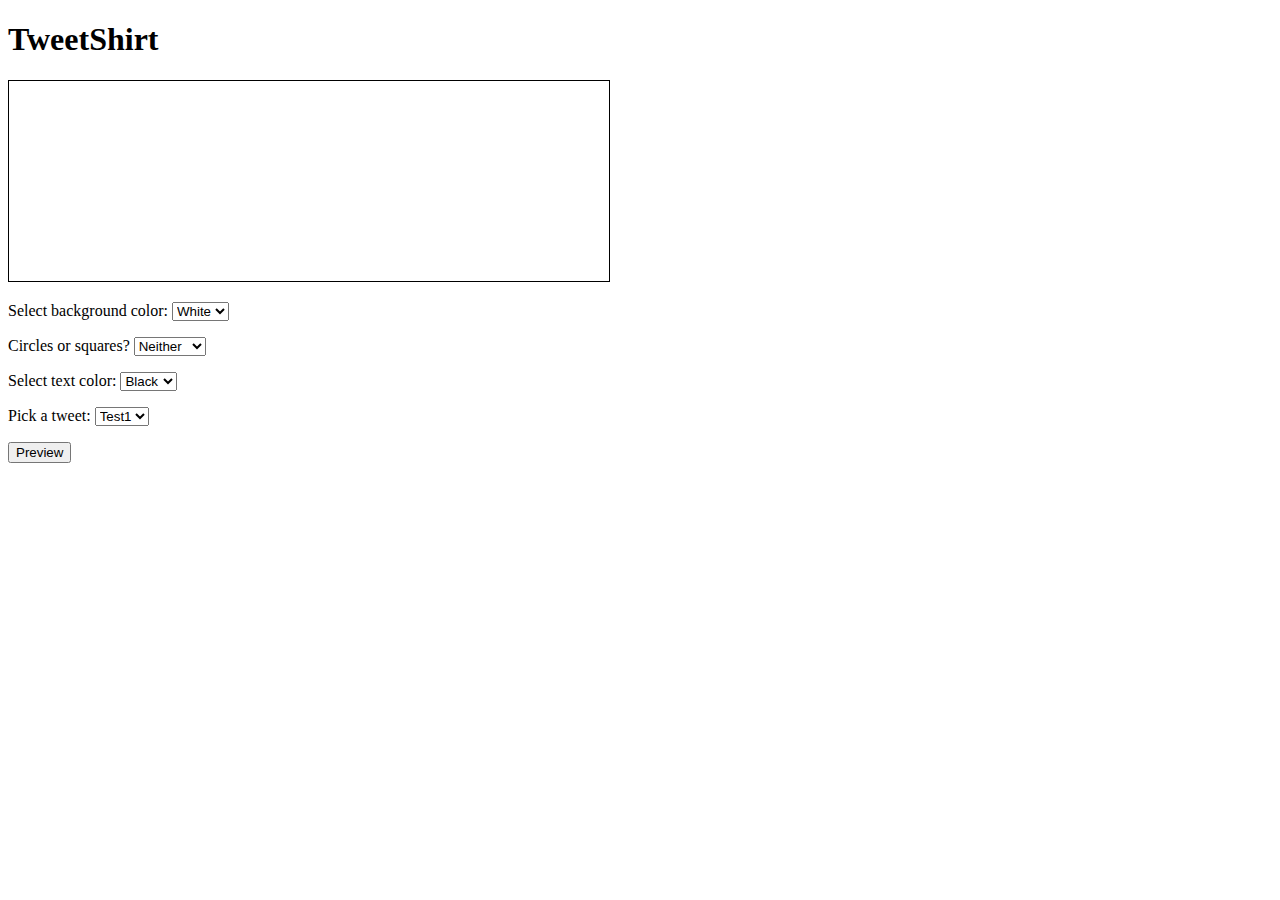
<file: Head First HTML5/Chapter07/index.html>
<!DOCTYPE html>
<html lang="en">
    <head>
        <title>TweetShirt</title>
        <meta charset="utf-8" />
        <style>
            canvas {
                border: 1px solid black;
            }
        </style>
        <script src="tweetshirt.js"></script>
    </head>
    <body>
        <h1>TweetShirt</h1>
        <canvas id="tshirtCanvas" width="600" height="200">
            <p>Please update your browser to use TweetShirt!</p>
        </canvas>
        <form>
            <p>
                <label for="backgroundColor">Select background color:</label>
                <select id="backgroundColor">
                    <option value="white" selected="selected">White</option>
                    <option value="black">Black</option>
                </select>
            </p>
            <p>
                <label for="shape">Circles or squares?</label>
                <select id="shape">
                    <option value="none" selected="selected">Neither</option>
                    <option value="circles">Circles</option>
                    <option value="squares">Squares</option>
                </select>
            </p>
            <p>
                <label for="foregroundColor">Select text color:</label>
                <select id="foregroundColor">
                    <option value="black" selected="selected">Black</option>
                    <option value="white">White</option>
                </select>
            </p>
            <p>
                <label for="tweets">Pick a tweet:</label>
                <select id="tweets"></select>
            </p>
            <p>
                <input type="button" id="previewButton" value="Preview" />
            </p>
        </form>
        <!-- <script src="http://twitter.com/statuses/user_timeline/wickedsmartly.json?
callback=updateTweets"></script> -->
    </body>
</html>
</file>
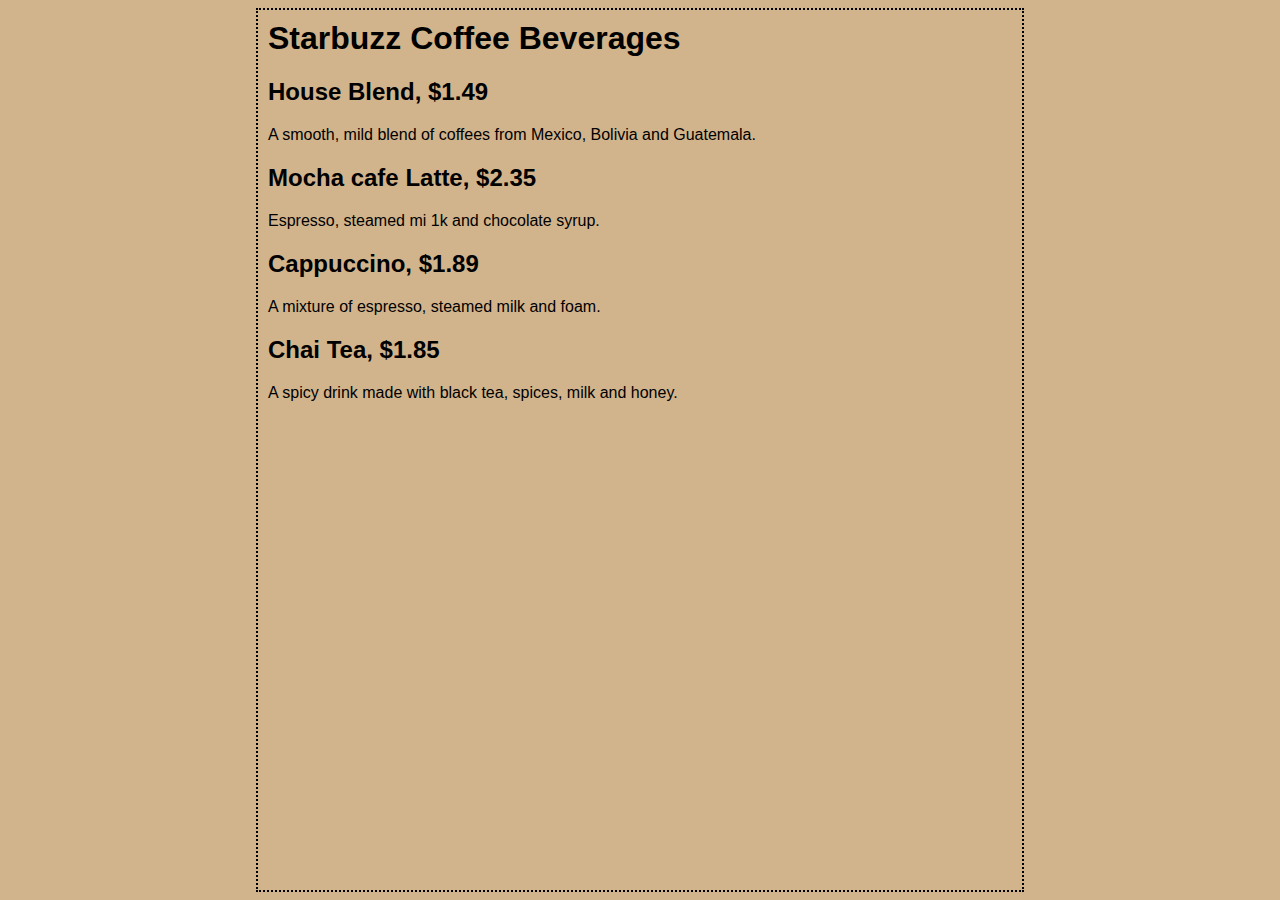
<file: Oreilly.Head.First.HTML.and.CSS.2nd.Edition/Chapter1/starbuzzz/index.html>
<html>
    <head>
        <title>Starbuzz Coffee</title>
        <style type="text/css">
            body {
                background-color: #d2b48c;
                margin-left: 20%;
                margin-right: 20%;
                border: 2px dotted black;
                padding: 10px 10px 10px 10px;
                font-family: sans-serif;
            }
        </style>
    </head>
    <body>
        <h1>Starbuzz Coffee Beverages</h1>

        <h2>House Blend, $1.49</h2>
        <p>
            A smooth, mild blend of coffees from Mexico, Bolivia and Guatemala.
        </p>

        <h2>Mocha cafe Latte, $2.35</h2>
        <p>Espresso, steamed mi 1k and chocolate syrup.</p>

        <h2>Cappuccino, $1.89</h2>
        <p>A mixture of espresso, steamed milk and foam.</p>

        <h2>Chai Tea, $1.85</h2>
        <p>A spicy drink made with black tea, spices, milk and honey.</p>
    </body>
</html>
</file>
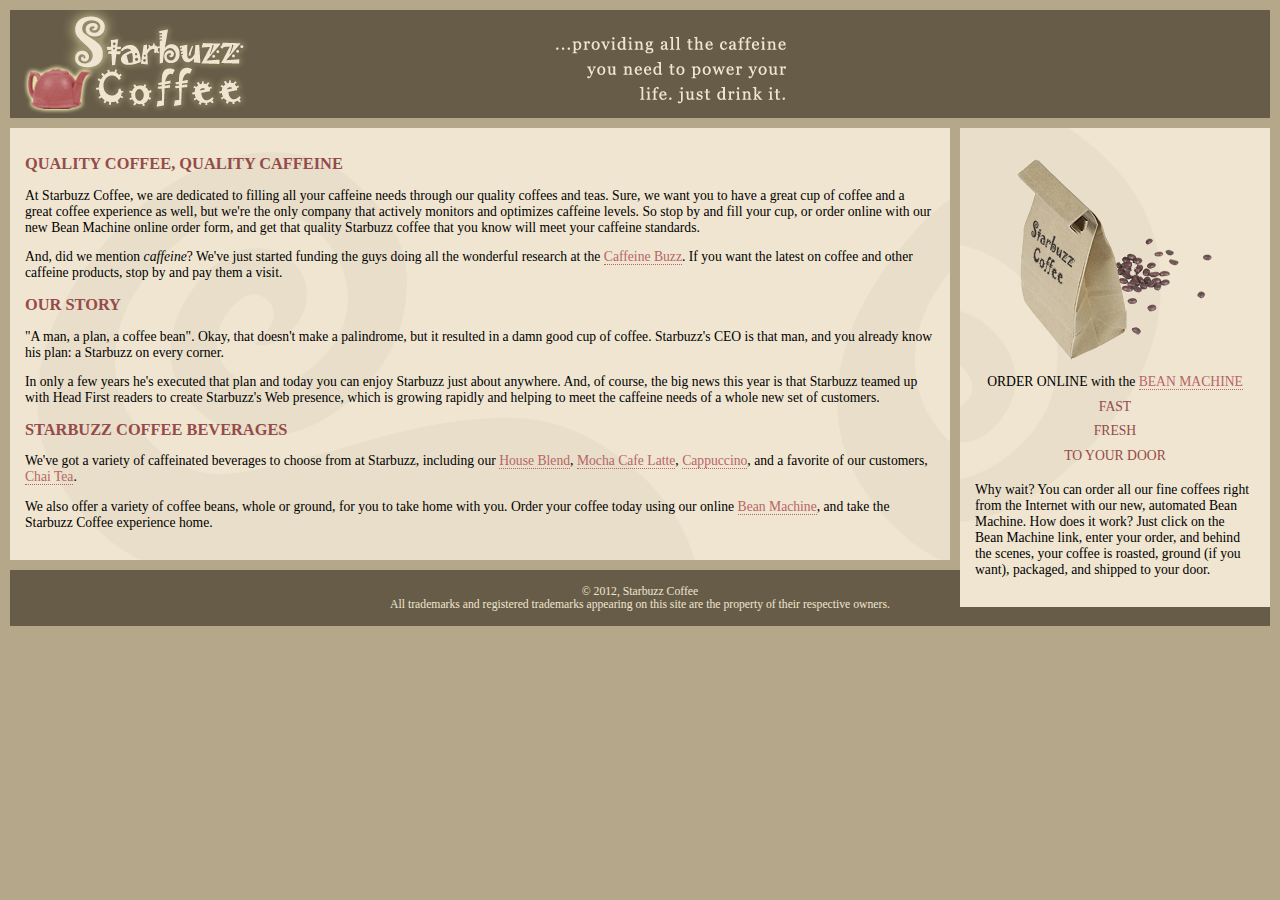
<file: Oreilly.Head.First.HTML.and.CSS.2nd.Edition/Chapter11/absolute/index.html>
<!DOCTYPE html>
<html>
    <head>
        <meta charset="utf-8" />
        <title>Starbuzz Coffee</title>
        <link rel="stylesheet" type="text/css" href="starbuzz.css" />
    </head>

    <body>
        <div id="header">
            <img src="images/header.gif" alt="Starbuzz Coffee header image" />
        </div>

        <div id="main">
            <h1>QUALITY COFFEE, QUALITY CAFFEINE</h1>
            <p>
                At Starbuzz Coffee, we are dedicated to filling all your
                caffeine needs through our quality coffees and teas. Sure, we
                want you to have a great cup of coffee and a great coffee
                experience as well, but we're the only company that actively
                monitors and optimizes caffeine levels. So stop by and fill your
                cup, or order online with our new Bean Machine online order
                form, and get that quality Starbuzz coffee that you know will
                meet your caffeine standards.
            </p>
            <p>
                And, did we mention <em>caffeine</em>? We've just started
                funding the guys doing all the wonderful research at the
                <a
                    href="http://buzz.headfirstlabs.com"
                    title="Read all about caffeine on the Buzz"
                    >Caffeine Buzz</a
                >. If you want the latest on coffee and other caffeine products,
                stop by and pay them a visit.
            </p>
            <h1>OUR STORY</h1>
            <p>
                "A man, a plan, a coffee bean". Okay, that doesn't make a
                palindrome, but it resulted in a damn good cup of coffee.
                Starbuzz's CEO is that man, and you already know his plan: a
                Starbuzz on every corner.
            </p>
            <p>
                In only a few years he's executed that plan and today you can
                enjoy Starbuzz just about anywhere. And, of course, the big news
                this year is that Starbuzz teamed up with Head First readers to
                create Starbuzz's Web presence, which is growing rapidly and
                helping to meet the caffeine needs of a whole new set of
                customers.
            </p>
            <h1>STARBUZZ COFFEE BEVERAGES</h1>
            <p>
                We've got a variety of caffeinated beverages to choose from at
                Starbuzz, including our
                <a href="beverages.html#house" title="House Blend"
                    >House Blend</a
                >,
                <a href="beverages.html#mocha" title="Mocha Cafe Latte"
                    >Mocha Cafe Latte</a
                >,
                <a href="beverages.html#cappuccino" title="Cappuccino"
                    >Cappuccino</a
                >, and a favorite of our customers,
                <a href="beverages.html#chai" title="Chai Tea">Chai Tea</a>.
            </p>
            <p>
                We also offer a variety of coffee beans, whole or ground, for
                you to take home with you. Order your coffee today using our
                online
                <a href="form.html" title="form.html">Bean Machine</a>, and take
                the Starbuzz Coffee experience home.
            </p>
        </div>

        <div id="sidebar">
            <p class="beanheading">
                <img src="images/bag.gif" alt="Bean Machine bag" />
                <br />
                ORDER ONLINE with the
                <a href="form.html">BEAN MACHINE</a>
                <br />
                <span class="slogan">
                    FAST <br />
                    FRESH <br />
                    TO YOUR DOOR <br />
                </span>
            </p>
            <p>
                Why wait? You can order all our fine coffees right from the
                Internet with our new, automated Bean Machine. How does it work?
                Just click on the Bean Machine link, enter your order, and
                behind the scenes, your coffee is roasted, ground (if you want),
                packaged, and shipped to your door.
            </p>
        </div>

        <div id="footer">
            &copy; 2012, Starbuzz Coffee
            <br />
            All trademarks and registered trademarks appearing on this site are
            the property of their respective owners.
        </div>
    </body>
</html>
</file>
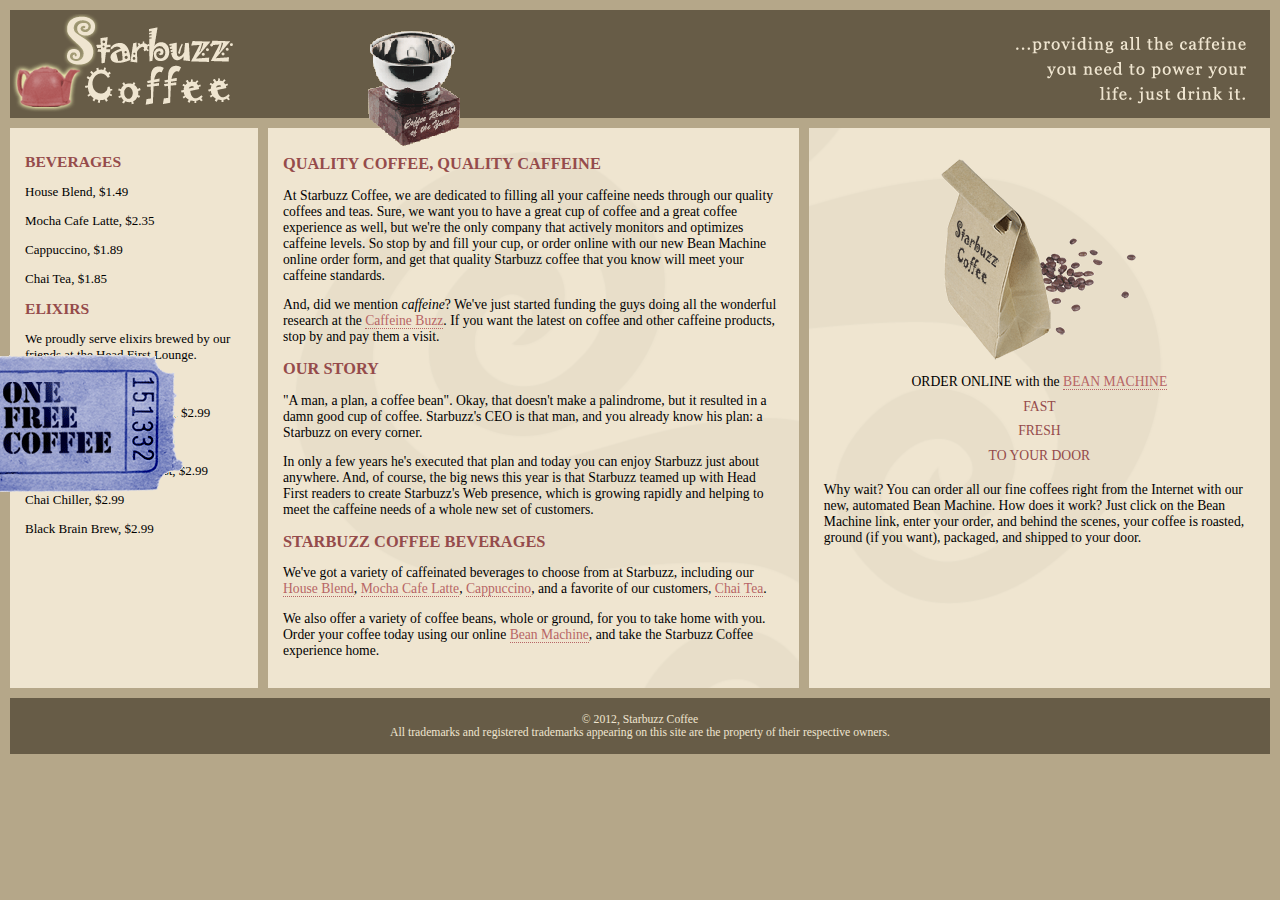
<file: Oreilly.Head.First.HTML.and.CSS.2nd.Edition/Chapter11/starbuzz-complete/index.html>
<!DOCTYPE html>
<html>
    <head>
        <meta charset="utf-8" />
        <title>Starbuzz Coffee</title>
        <link rel="stylesheet" type="text/css" href="starbuzz.css" />
    </head>

    <body>
        <div id="header">
            <img
                id="headerLogo"
                src="images/headerLogo.gif"
                alt="Starbuzz Coffee logo image"
            />
            <img
                id="headerSlogan"
                src="images/headerSlogan.gif"
                alt="Providing all the caffeine you need to power your life."
            />
        </div>

        <div id="award">
            <img src="images/award.gif" alt="Roaster of the Year award" />
        </div>

        <div id="tableContainer">
            <div id="tableRow">
                <div id="drinks">
                    <h1>BEVERAGES</h1>
                    <p>House Blend, $1.49</p>
                    <p>Mocha Cafe Latte, $2.35</p>
                    <p>Cappuccino, $1.89</p>
                    <p>Chai Tea, $1.85</p>
                    <h1>ELIXIRS</h1>
                    <p>
                        We proudly serve elixirs brewed by our friends at the
                        Head First Lounge.
                    </p>
                    <p>Green Tea Cooler, $2.99</p>
                    <p>Raspberry Ice Concentration, $2.99</p>
                    <p>Blueberry Bliss Elixir, $2.99</p>
                    <p>Cranberry Antioxidant Blast, $2.99</p>
                    <p>Chai Chiller, $2.99</p>
                    <p>Black Brain Brew, $2.99</p>
                </div>
                <div id="main">
                    <h1>QUALITY COFFEE, QUALITY CAFFEINE</h1>
                    <p>
                        At Starbuzz Coffee, we are dedicated to filling all your
                        caffeine needs through our quality coffees and teas.
                        Sure, we want you to have a great cup of coffee and a
                        great coffee experience as well, but we're the only
                        company that actively monitors and optimizes caffeine
                        levels. So stop by and fill your cup, or order online
                        with our new Bean Machine online order form, and get
                        that quality Starbuzz coffee that you know will meet
                        your caffeine standards.
                    </p>
                    <p>
                        And, did we mention <em>caffeine</em>? We've just
                        started funding the guys doing all the wonderful
                        research at the
                        <a
                            href="http://buzz.wickedlysmart.com"
                            title="Read all about caffeine on the Buzz"
                            >Caffeine Buzz</a
                        >. If you want the latest on coffee and other caffeine
                        products, stop by and pay them a visit.
                    </p>
                    <h1>OUR STORY</h1>
                    <p>
                        "A man, a plan, a coffee bean". Okay, that doesn't make
                        a palindrome, but it resulted in a damn good cup of
                        coffee. Starbuzz's CEO is that man, and you already know
                        his plan: a Starbuzz on every corner.
                    </p>
                    <p>
                        In only a few years he's executed that plan and today
                        you can enjoy Starbuzz just about anywhere. And, of
                        course, the big news this year is that Starbuzz teamed
                        up with Head First readers to create Starbuzz's Web
                        presence, which is growing rapidly and helping to meet
                        the caffeine needs of a whole new set of customers.
                    </p>
                    <h1>STARBUZZ COFFEE BEVERAGES</h1>
                    <p>
                        We've got a variety of caffeinated beverages to choose
                        from at Starbuzz, including our
                        <a href="beverages.html#house" title="House Blend"
                            >House Blend</a
                        >,
                        <a href="beverages.html#mocha" title="Mocha Cafe Latte"
                            >Mocha Cafe Latte</a
                        >,
                        <a href="beverages.html#cappuccino" title="Cappuccino"
                            >Cappuccino</a
                        >, and a favorite of our customers,
                        <a href="beverages.html#chai" title="Chai Tea"
                            >Chai Tea</a
                        >.
                    </p>
                    <p>
                        We also offer a variety of coffee beans, whole or
                        ground, for you to take home with you. Order your coffee
                        today using our online
                        <a href="form.html" title="form.html">Bean Machine</a>,
                        and take the Starbuzz Coffee experience home.
                    </p>
                </div>

                <div id="sidebar">
                    <p class="beanheading">
                        <img src="images/bag.gif" alt="Bean Machine bag" />
                        <br />
                        ORDER ONLINE with the
                        <a href="form.html">BEAN MACHINE</a>
                        <br />
                        <span class="slogan">
                            FAST <br />
                            FRESH <br />
                            TO YOUR DOOR <br />
                        </span>
                    </p>
                    <p>
                        Why wait? You can order all our fine coffees right from
                        the Internet with our new, automated Bean Machine. How
                        does it work? Just click on the Bean Machine link, enter
                        your order, and behind the scenes, your coffee is
                        roasted, ground (if you want), packaged, and shipped to
                        your door.
                    </p>
                </div>
                <!-- sidebar -->
            </div>
            <!-- tableRow -->
        </div>
        <!-- tableContainer -->

        <div id="coupon">
            <a
                href="freecoffee.html"
                title="Click here to get your free coffee"
            >
                <img src="images/ticket.gif" alt="Starbuzz coupon ticket" />
            </a>
        </div>

        <div id="footer">
            &copy; 2012, Starbuzz Coffee
            <br />
            All trademarks and registered trademarks appearing on this site are
            the property of their respective owners.
        </div>
    </body>
</html>
</file>
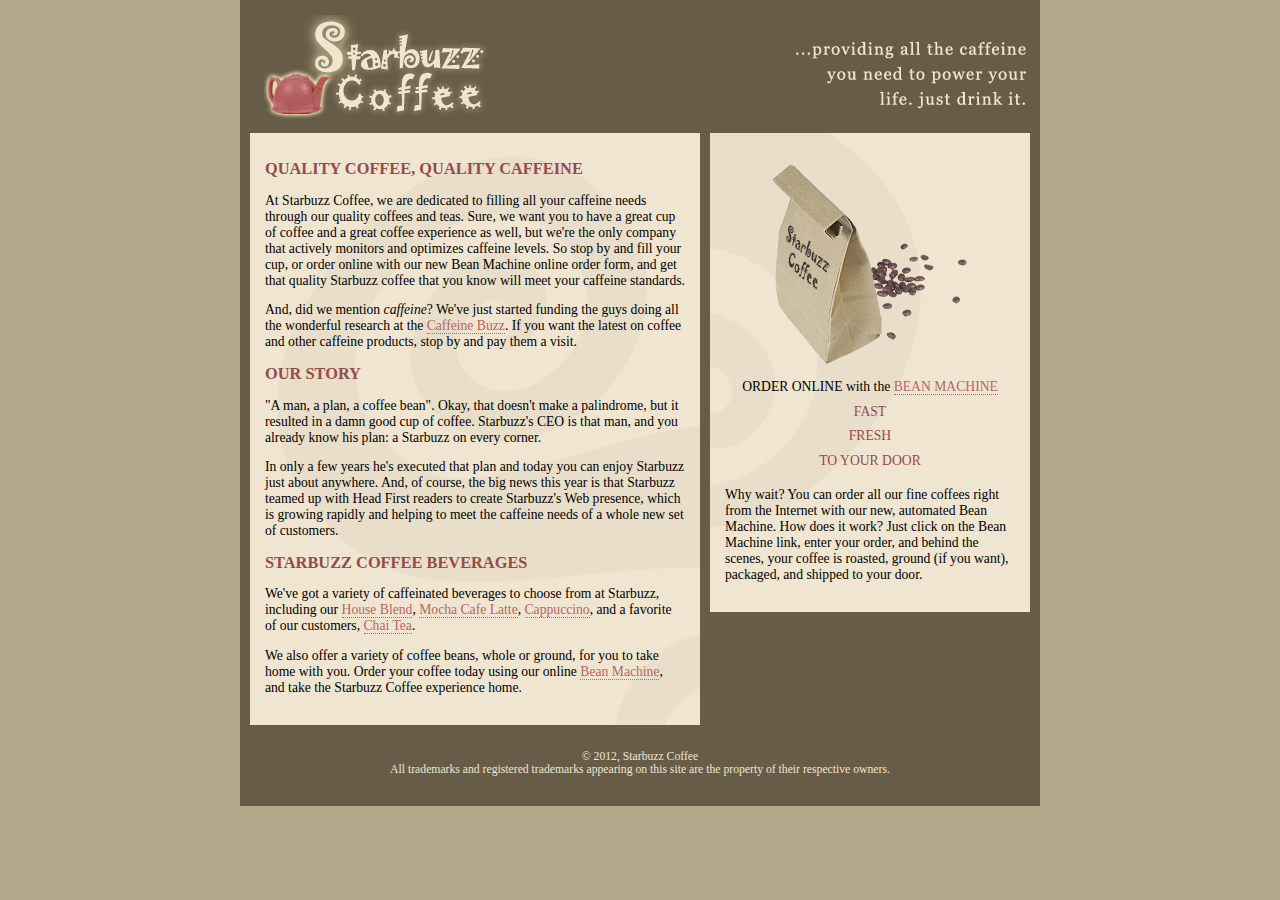
<file: Oreilly.Head.First.HTML.and.CSS.2nd.Edition/Chapter11/starbuzz/index.html>
<!DOCTYPE html>
<html>
    <head>
        <meta charset="utf-8" />
        <title>Starbuzz Coffee</title>
        <link rel="stylesheet" type="text/css" href="starbuzz.css" />
    </head>

    <body>
        <div id="allcontent">
            <div id="header">
                <img
                    src="images/header.gif"
                    alt="Starbuzz Coffee header image"
                />
            </div>

            <div id="main">
                <h1>QUALITY COFFEE, QUALITY CAFFEINE</h1>
                <p>
                    At Starbuzz Coffee, we are dedicated to filling all your
                    caffeine needs through our quality coffees and teas. Sure,
                    we want you to have a great cup of coffee and a great coffee
                    experience as well, but we're the only company that actively
                    monitors and optimizes caffeine levels. So stop by and fill
                    your cup, or order online with our new Bean Machine online
                    order form, and get that quality Starbuzz coffee that you
                    know will meet your caffeine standards.
                </p>
                <p>
                    And, did we mention <em>caffeine</em>? We've just started
                    funding the guys doing all the wonderful research at the
                    <a
                        href="http://buzz.wickedlysmart.com"
                        title="Read all about caffeine on the Buzz"
                        >Caffeine Buzz</a
                    >. If you want the latest on coffee and other caffeine
                    products, stop by and pay them a visit.
                </p>
                <h1>OUR STORY</h1>
                <p>
                    "A man, a plan, a coffee bean". Okay, that doesn't make a
                    palindrome, but it resulted in a damn good cup of coffee.
                    Starbuzz's CEO is that man, and you already know his plan: a
                    Starbuzz on every corner.
                </p>
                <p>
                    In only a few years he's executed that plan and today you
                    can enjoy Starbuzz just about anywhere. And, of course, the
                    big news this year is that Starbuzz teamed up with Head
                    First readers to create Starbuzz's Web presence, which is
                    growing rapidly and helping to meet the caffeine needs of a
                    whole new set of customers.
                </p>
                <h1>STARBUZZ COFFEE BEVERAGES</h1>
                <p>
                    We've got a variety of caffeinated beverages to choose from
                    at Starbuzz, including our
                    <a href="beverages.html#house" title="House Blend"
                        >House Blend</a
                    >,
                    <a href="beverages.html#mocha" title="Mocha Cafe Latte"
                        >Mocha Cafe Latte</a
                    >,
                    <a href="beverages.html#cappuccino" title="Cappuccino"
                        >Cappuccino</a
                    >, and a favorite of our customers,
                    <a href="beverages.html#chai" title="Chai Tea">Chai Tea</a>.
                </p>
                <p>
                    We also offer a variety of coffee beans, whole or ground,
                    for you to take home with you. Order your coffee today using
                    our online
                    <a href="form.html">Bean Machine</a>, and take the Starbuzz
                    Coffee experience home.
                </p>
            </div>

            <div id="sidebar">
                <p class="beanheading">
                    <img src="images/bag.gif" alt="Bean Machine bag" />
                    <br />
                    ORDER ONLINE with the
                    <a href="form.html">BEAN MACHINE</a>
                    <br />
                    <span class="slogan">
                        FAST <br />
                        FRESH <br />
                        TO YOUR DOOR <br />
                    </span>
                </p>
                <p>
                    Why wait? You can order all our fine coffees right from the
                    Internet with our new, automated Bean Machine. How does it
                    work? Just click on the Bean Machine link, enter your order,
                    and behind the scenes, your coffee is roasted, ground (if
                    you want), packaged, and shipped to your door.
                </p>
            </div>

            <div id="footer">
                &copy; 2012, Starbuzz Coffee
                <br />
                All trademarks and registered trademarks appearing on this site
                are the property of their respective owners.
            </div>
        </div>
    </body>
</html>
</file>
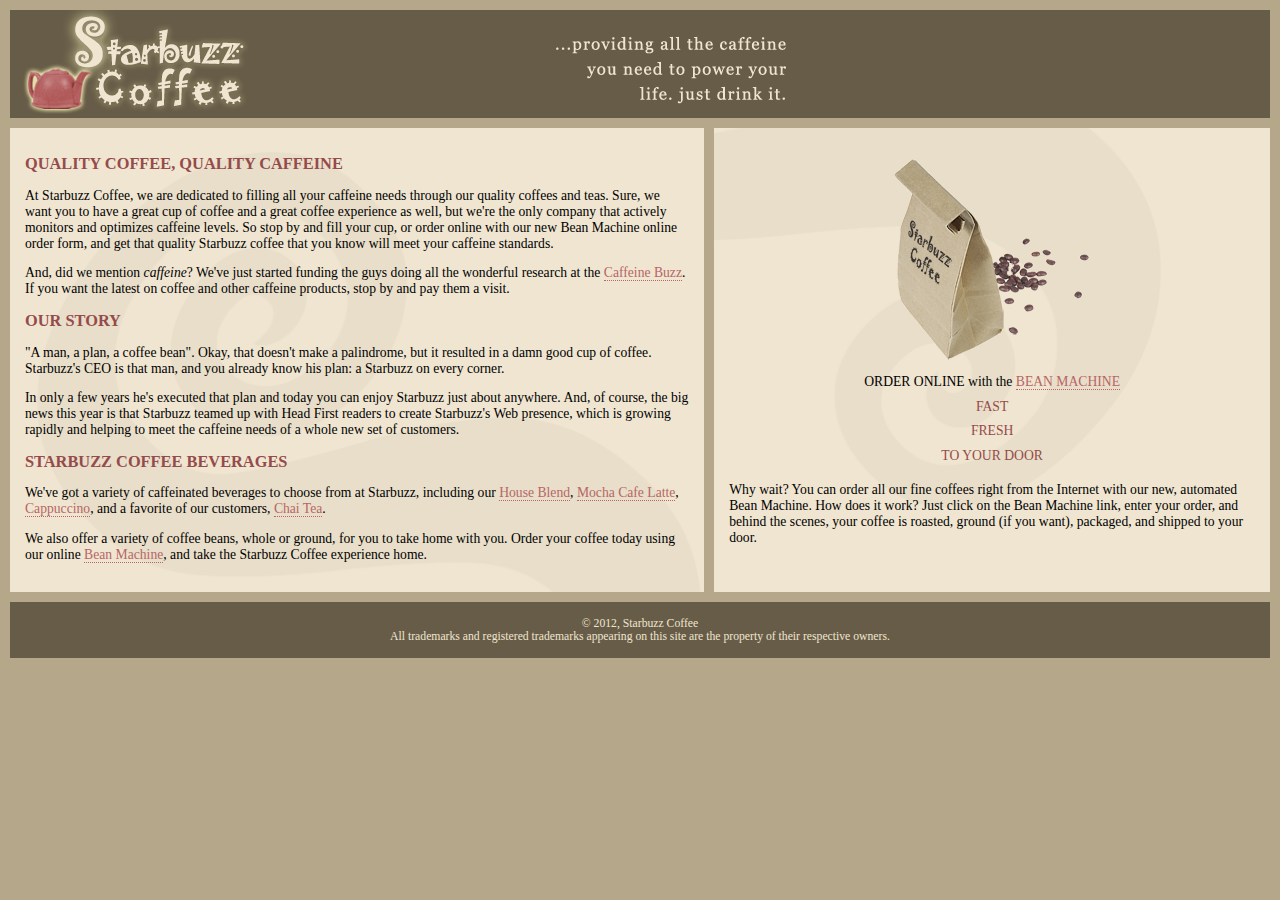
<file: Oreilly.Head.First.HTML.and.CSS.2nd.Edition/Chapter11/tabledisplay/index.html>
<!DOCTYPE html>
<html>
    <head>
        <meta charset="utf-8" />
        <title>Starbuzz Coffee</title>
        <link rel="stylesheet" type="text/css" href="starbuzz.css" />
    </head>

    <body>
        <div id="header">
            <img src="images/header.gif" alt="Starbuzz Coffee header image" />
        </div>
        <div id="tableContainer">
            <div id="tableRow">
                <div id="main">
                    <h1>QUALITY COFFEE, QUALITY CAFFEINE</h1>
                    <p>
                        At Starbuzz Coffee, we are dedicated to filling all your
                        caffeine needs through our quality coffees and teas.
                        Sure, we want you to have a great cup of coffee and a
                        great coffee experience as well, but we're the only
                        company that actively monitors and optimizes caffeine
                        levels. So stop by and fill your cup, or order online
                        with our new Bean Machine online order form, and get
                        that quality Starbuzz coffee that you know will meet
                        your caffeine standards.
                    </p>
                    <p>
                        And, did we mention <em>caffeine</em>? We've just
                        started funding the guys doing all the wonderful
                        research at the
                        <a
                            href="http://buzz.headfirstlabs.com"
                            title="Read all about caffeine on the Buzz"
                            >Caffeine Buzz</a
                        >. If you want the latest on coffee and other caffeine
                        products, stop by and pay them a visit.
                    </p>
                    <h1>OUR STORY</h1>
                    <p>
                        "A man, a plan, a coffee bean". Okay, that doesn't make
                        a palindrome, but it resulted in a damn good cup of
                        coffee. Starbuzz's CEO is that man, and you already know
                        his plan: a Starbuzz on every corner.
                    </p>
                    <p>
                        In only a few years he's executed that plan and today
                        you can enjoy Starbuzz just about anywhere. And, of
                        course, the big news this year is that Starbuzz teamed
                        up with Head First readers to create Starbuzz's Web
                        presence, which is growing rapidly and helping to meet
                        the caffeine needs of a whole new set of customers.
                    </p>
                    <h1>STARBUZZ COFFEE BEVERAGES</h1>
                    <p>
                        We've got a variety of caffeinated beverages to choose
                        from at Starbuzz, including our
                        <a href="beverages.html#house" title="House Blend"
                            >House Blend</a
                        >,
                        <a href="beverages.html#mocha" title="Mocha Cafe Latte"
                            >Mocha Cafe Latte</a
                        >,
                        <a href="beverages.html#cappuccino" title="Cappuccino"
                            >Cappuccino</a
                        >, and a favorite of our customers,
                        <a href="beverages.html#chai" title="Chai Tea"
                            >Chai Tea</a
                        >.
                    </p>
                    <p>
                        We also offer a variety of coffee beans, whole or
                        ground, for you to take home with you. Order your coffee
                        today using our online
                        <a href="form.html" title="form.html">Bean Machine</a>,
                        and take the Starbuzz Coffee experience home.
                    </p>
                </div>

                <div id="sidebar">
                    <p class="beanheading">
                        <img src="images/bag.gif" alt="Bean Machine bag" />
                        <br />
                        ORDER ONLINE with the
                        <a href="form.html">BEAN MACHINE</a>
                        <br />
                        <span class="slogan">
                            FAST <br />
                            FRESH <br />
                            TO YOUR DOOR <br />
                        </span>
                    </p>
                    <p>
                        Why wait? You can order all our fine coffees right from
                        the Internet with our new, automated Bean Machine. How
                        does it work? Just click on the Bean Machine link, enter
                        your order, and behind the scenes, your coffee is
                        roasted, ground (if you want), packaged, and shipped to
                        your door.
                    </p>
                </div>
            </div>
        </div>
        <div id="footer">
            &copy; 2012, Starbuzz Coffee
            <br />
            All trademarks and registered trademarks appearing on this site are
            the property of their respective owners.
        </div>
    </body>
</html>
</file>
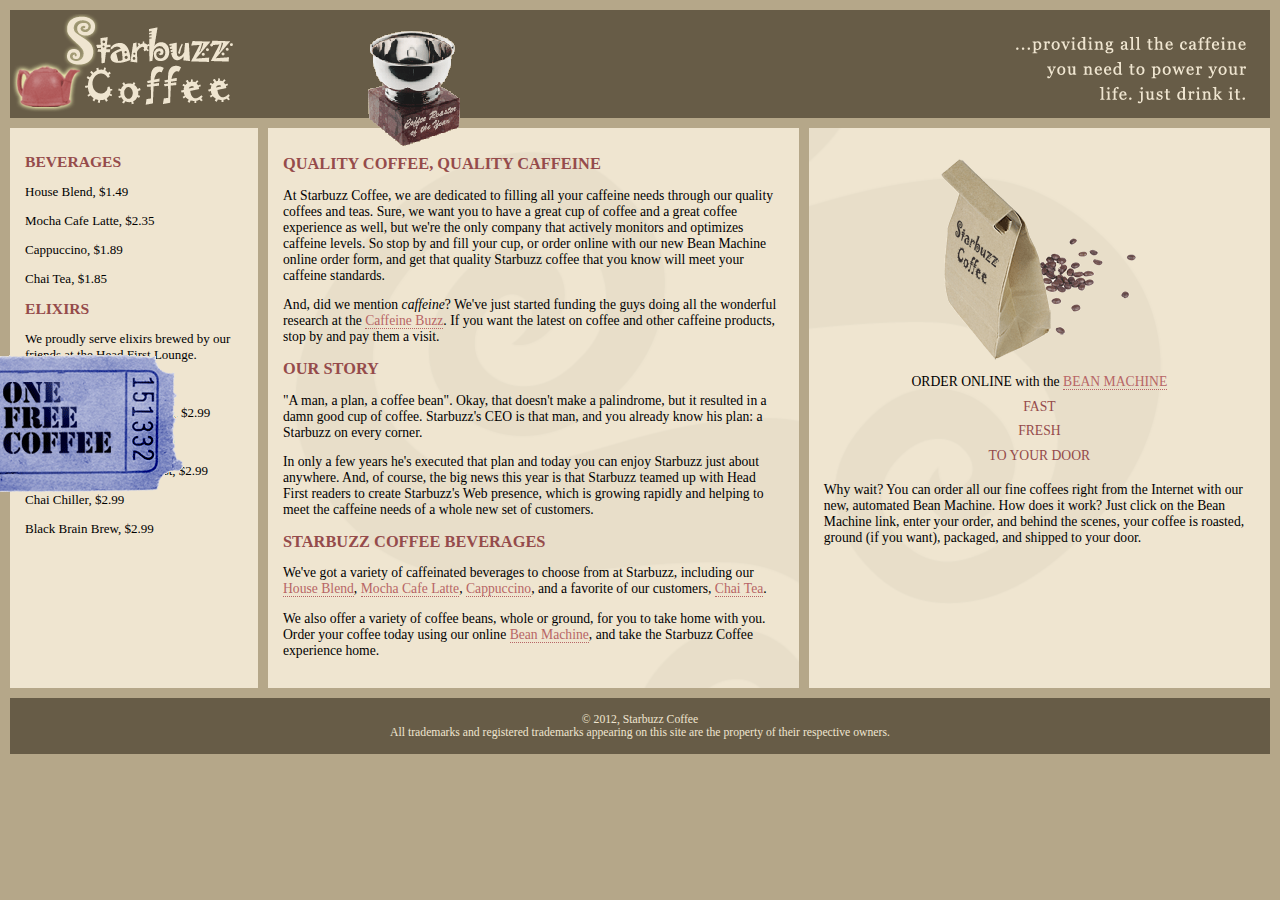
<file: Oreilly.Head.First.HTML.and.CSS.2nd.Edition/Chapter12/starbuzz-complete/index.html>
<!DOCTYPE html>
<html>
    <head>
        <meta charset="utf-8" />
        <title>Starbuzz Coffee</title>
        <link rel="stylesheet" type="text/css" href="starbuzz.css" />
    </head>

    <body>
        <header class="top">
            <img
                id="headerLogo"
                src="images/headerLogo.gif"
                alt="Starbuzz Coffee logo image"
            />
            <img
                id="headerSlogan"
                src="images/headerSlogan.gif"
                alt="Providing all the caffeine you need to power your life."
            />
        </header>

        <div id="award">
            <img src="images/award.gif" alt="Roaster of the Year award" />
        </div>

        <div id="tableContainer">
            <div id="tableRow">
                <section id="drinks">
                    <h1>BEVERAGES</h1>
                    <p>House Blend, $1.49</p>
                    <p>Mocha Cafe Latte, $2.35</p>
                    <p>Cappuccino, $1.89</p>
                    <p>Chai Tea, $1.85</p>
                    <h1>ELIXIRS</h1>
                    <p>
                        We proudly serve elixirs brewed by our friends at the
                        Head First Lounge.
                    </p>
                    <p>Green Tea Cooler, $2.99</p>
                    <p>Raspberry Ice Concentration, $2.99</p>
                    <p>Blueberry Bliss Elixir, $2.99</p>
                    <p>Cranberry Antioxidant Blast, $2.99</p>
                    <p>Chai Chiller, $2.99</p>
                    <p>Black Brain Brew, $2.99</p>
                </section>

                <section id="main">
                    <h1>QUALITY COFFEE, QUALITY CAFFEINE</h1>
                    <p>
                        At Starbuzz Coffee, we are dedicated to filling all your
                        caffeine needs through our quality coffees and teas.
                        Sure, we want you to have a great cup of coffee and a
                        great coffee experience as well, but we're the only
                        company that actively monitors and optimizes caffeine
                        levels. So stop by and fill your cup, or order online
                        with our new Bean Machine online order form, and get
                        that quality Starbuzz coffee that you know will meet
                        your caffeine standards.
                    </p>
                    <p>
                        And, did we mention <em>caffeine</em>? We've just
                        started funding the guys doing all the wonderful
                        research at the
                        <a
                            href="http://buzz.wickedlysmart.com"
                            title="Read all about caffeine on the Buzz"
                            >Caffeine Buzz</a
                        >. If you want the latest on coffee and other caffeine
                        products, stop by and pay them a visit.
                    </p>
                    <h1>OUR STORY</h1>
                    <p>
                        "A man, a plan, a coffee bean". Okay, that doesn't make
                        a palindrome, but it resulted in a damn good cup of
                        coffee. Starbuzz's CEO is that man, and you already know
                        his plan: a Starbuzz on every corner.
                    </p>
                    <p>
                        In only a few years he's executed that plan and today
                        you can enjoy Starbuzz just about anywhere. And, of
                        course, the big news this year is that Starbuzz teamed
                        up with Head First readers to create Starbuzz's Web
                        presence, which is growing rapidly and helping to meet
                        the caffeine needs of a whole new set of customers.
                    </p>
                    <h1>STARBUZZ COFFEE BEVERAGES</h1>
                    <p>
                        We've got a variety of caffeinated beverages to choose
                        from at Starbuzz, including our
                        <a href="beverages.html#house" title="House Blend"
                            >House Blend</a
                        >,
                        <a href="beverages.html#mocha" title="Mocha Cafe Latte"
                            >Mocha Cafe Latte</a
                        >,
                        <a href="beverages.html#cappuccino" title="Cappuccino"
                            >Cappuccino</a
                        >, and a favorite of our customers,
                        <a href="beverages.html#chai" title="Chai Tea"
                            >Chai Tea</a
                        >.
                    </p>
                    <p>
                        We also offer a variety of coffee beans, whole or
                        ground, for you to take home with you. Order your coffee
                        today using our online
                        <a href="form.html" title="form.html">Bean Machine</a>,
                        and take the Starbuzz Coffee experience home.
                    </p>
                </section>

                <aside>
                    <p class="beanheading">
                        <img src="images/bag.gif" alt="Bean Machine bag" />
                        <br />
                        ORDER ONLINE with the
                        <a href="form.html">BEAN MACHINE</a>
                        <br />
                        <span class="slogan">
                            FAST <br />
                            FRESH <br />
                            TO YOUR DOOR <br />
                        </span>
                    </p>
                    <p>
                        Why wait? You can order all our fine coffees right from
                        the Internet with our new, automated Bean Machine. How
                        does it work? Just click on the Bean Machine link, enter
                        your order, and behind the scenes, your coffee is
                        roasted, ground (if you want), packaged, and shipped to
                        your door.
                    </p>
                </aside>
                <!-- sidebar -->
            </div>
            <!-- tableRow -->
        </div>
        <!-- tableContainer -->

        <div id="coupon">
            <a
                href="freecoffee.html"
                title="Click here to get your free coffee"
            >
                <img src="images/ticket.gif" alt="Starbuzz coupon ticket" />
            </a>
        </div>

        <footer>
            &copy; 2012, Starbuzz Coffee
            <br />
            All trademarks and registered trademarks appearing on this site are
            the property of their respective owners.
        </footer>
    </body>
</html>
</file>
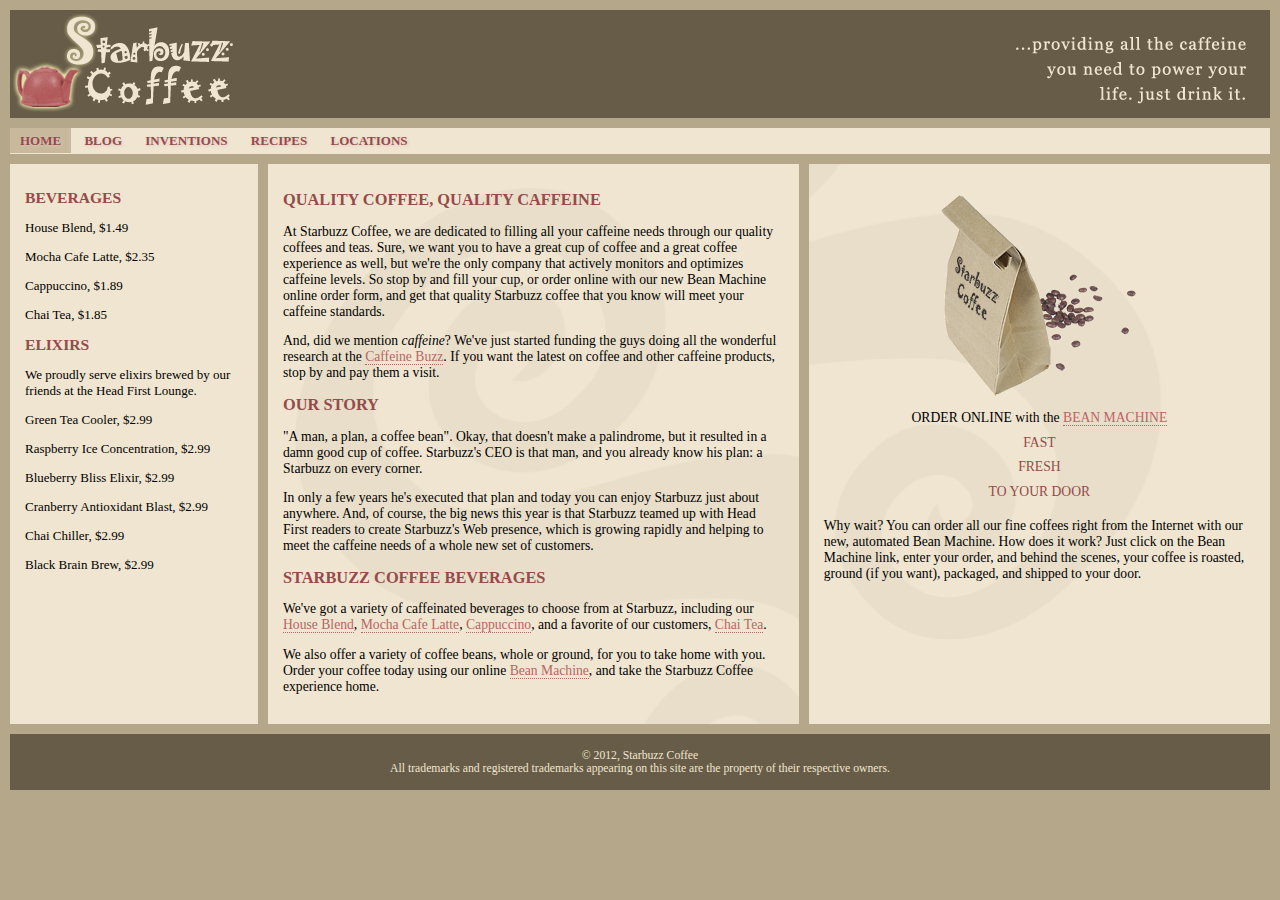
<file: Oreilly.Head.First.HTML.and.CSS.2nd.Edition/Chapter14/starbuzz/index.html>
<!DOCTYPE html>
<html>
  <head>
    <meta charset="utf-8">
    <title>Starbuzz Coffee</title>
    <link rel="stylesheet" type="text/css" href="starbuzz.css">
  </head> 

  <body>
    <header class="top">
      <img id="headerLogo"
           src="images/headerLogo.gif" alt="Starbuzz Coffee header logo image">
      <img id="headerSlogan"
          src="images/headerSlogan.gif" alt="Providing all the caffeine you need to power your life.">
    </header>

	<nav>
	<ul>
		<li class="selected"><a href="index.html">Home</a></li>
		<li><a href="blog.html">Blog</a></li>
		<li><a href="">Inventions</a></li>
		<li><a href="">Recipes</a></li>
		<li><a href="">Locations</a></li>
	</ul>
	</nav>

	<div id="tableContainer">
	<div id="tableRow">
	<section id="drinks">
		<h1>BEVERAGES</h1>
			<p>House Blend, $1.49</p>
			<p>Mocha Cafe Latte, $2.35</p>
			<p>Cappuccino, $1.89</p>
			<p>Chai Tea, $1.85</p>
		<h1>ELIXIRS</h1>
			<p>
				We proudly serve elixirs brewed by our friends
				at the Head First Lounge.
			</p>
			<p>Green Tea Cooler, $2.99</p>
			<p>Raspberry Ice Concentration, $2.99</p>
			<p>Blueberry Bliss Elixir, $2.99</p>
			<p>Cranberry Antioxidant Blast, $2.99</p>
			<p>Chai Chiller, $2.99</p>
			<p>Black Brain Brew, $2.99</p>
	</section>
    <section id="main">
      <h1>QUALITY COFFEE, QUALITY CAFFEINE</h1>
      <p>
        At Starbuzz Coffee, we are dedicated to filling all your  caffeine needs through our 
        quality coffees and teas. Sure, we want you to have a great cup of coffee and a great 
        coffee experience as well, but we're the only company that actively monitors and 
        optimizes caffeine levels. So stop by and fill your cup, or order online with our new Bean 
        Machine online order form, and get that quality Starbuzz coffee that you know will meet 
        your caffeine standards.
      </p>
      <p>
        And, did we mention <em>caffeine</em>? We've just started funding the guys doing all 
        the wonderful research at the <a href="http://buzz.headfirstlabs.com"
        title="Read all about caffeine on the Buzz">Caffeine Buzz</a>.
        If you want the latest on coffee and other caffeine products, 
        stop by and pay them a visit.
      </p>
      <h1>OUR STORY</h1>
      <p>
        "A man, a plan, a coffee bean". Okay, that doesn't make a palindrome, but it resulted
        in a damn good cup of coffee.  Starbuzz's CEO is that man, and you already know his 
        plan: a Starbuzz on every corner.
      </p> 
      <p>In only a few years he's executed that plan and today 
        you can enjoy Starbuzz just about anywhere.  And, of course, the big news this year 
        is that Starbuzz teamed up with Head First readers to create Starbuzz's Web presence,  
        which is growing rapidly and helping to meet the caffeine needs of a whole new set of 
        customers.  
      </p>
      <h1>STARBUZZ COFFEE BEVERAGES</h1>
      <p>
        We've got a variety of caffeinated beverages to choose
        from at Starbuzz, including our 
        <a href="beverages.html#house" title="House Blend">House Blend</a>,
        <a href="beverages.html#mocha" title="Mocha Cafe Latte">Mocha Cafe Latte</a>, 
        <a href="beverages.html#cappuccino" title="Cappuccino">Cappuccino</a>,
        and a favorite of our customers, 
        <a href="beverages.html#chai" title="Chai Tea">Chai Tea</a>.
      </p>
      <p>
        We also offer a variety of coffee beans, whole or ground, for you to
        take home with you.  Order your coffee today using our online
        <a href="form.html" title="form.html">Bean Machine</a>, and take
        the Starbuzz Coffee experience home.
      </p>
    </section>

    <aside>
      <p class="beanheading">
        <img src="images/bag.gif" alt="Bean Machine bag">
        <br>
        ORDER ONLINE
        with the 
        <a href="form.html">BEAN MACHINE</a>
        <br>
        <span class="slogan">
            FAST <br>
            FRESH <br>
            TO YOUR DOOR <br>
        </span>
      </p>
      <p>
        Why wait?  You can order all our fine coffees right from the Internet with our new, 
        automated Bean Machine.  How does it work?  Just click on the Bean Machine link, 
        enter your order, and behind the scenes, your coffee is roasted, ground 
        (if you want), packaged, and shipped to your door.
      </p>
    </aside>
	</div> <!-- tableRow -->
	</div> <!-- tableContainer -->

    <footer>
      &copy; 2012, Starbuzz Coffee
      <br>
      All trademarks and registered trademarks appearing on 
      this site are the property of their respective owners.
    </footer>

  </body>
</html>
</file>
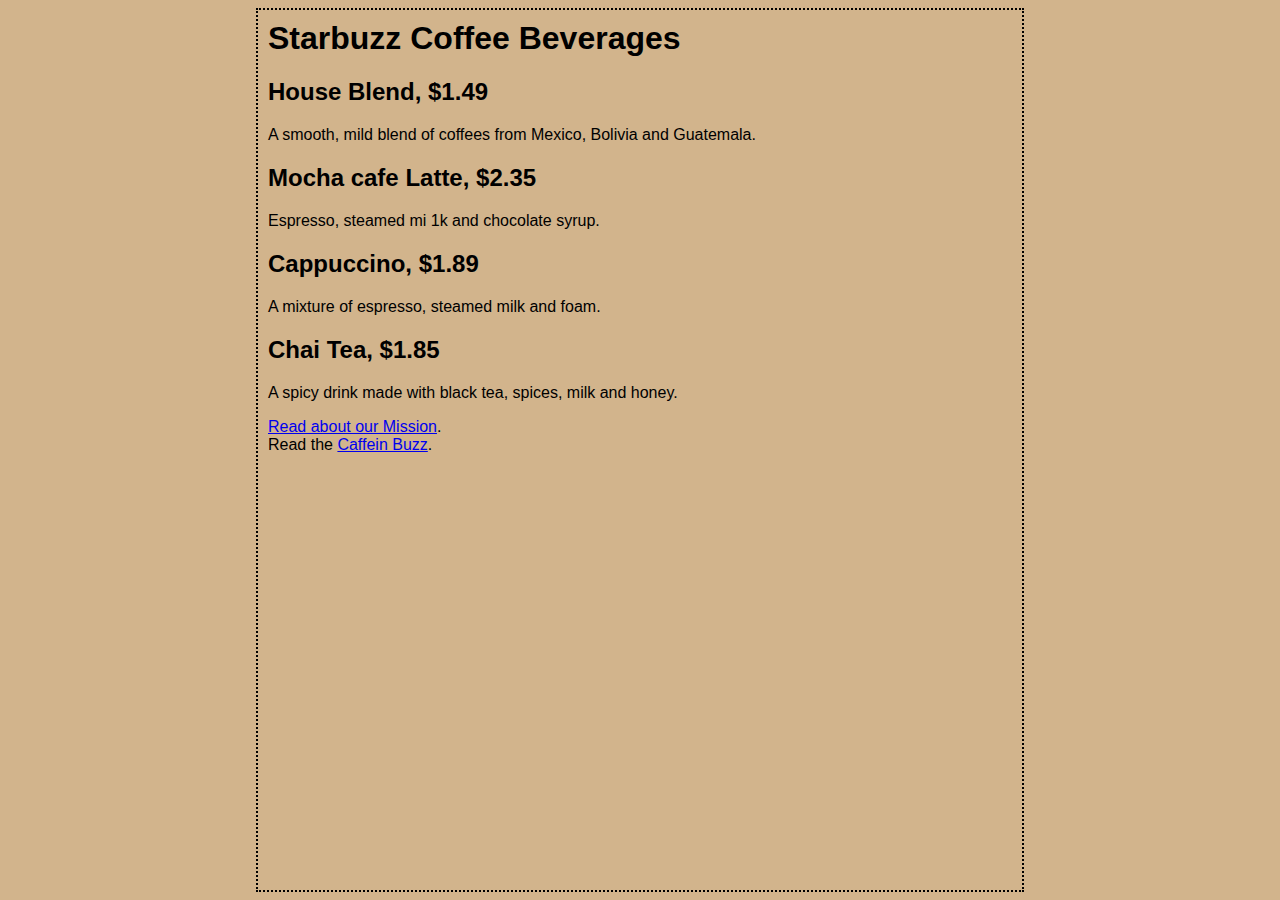
<file: Oreilly.Head.First.HTML.and.CSS.2nd.Edition/Chapter4/starbuzzz/index.html>
<html>
    <head>
        <title>Starbuzz Coffee</title>
        <style type="text/css">
            body {
                background-color: #d2b48c;
                margin-left: 20%;
                margin-right: 20%;
                border: 2px dotted black;
                padding: 10px 10px 10px 10px;
                font-family: sans-serif;
            }
        </style>
    </head>
    <body>
        <h1>Starbuzz Coffee Beverages</h1>

        <h2>House Blend, $1.49</h2>
        <p>
            A smooth, mild blend of coffees from Mexico, Bolivia and Guatemala.
        </p>

        <h2>Mocha cafe Latte, $2.35</h2>
        <p>Espresso, steamed mi 1k and chocolate syrup.</p>

        <h2>Cappuccino, $1.89</h2>
        <p>A mixture of espresso, steamed milk and foam.</p>

        <h2 id="chai">Chai Tea, $1.85</h2>
        <p>A spicy drink made with black tea, spices, milk and honey.</p>
        <p>
            <a
                href="mission.html"
                title="Read more about Starbuzz Coffee’s important mission."
                >Read about our Mission</a
            >.
            <br />
            Read the
            <a
                target="_blank"
                href="http://wickedlysmart.com/buzz/index.html#Coffee"
                title="Read all about caffeine on the Buzz"
                >Caffein Buzz</a
            >.
        </p>
    </body>
</html>
</file>
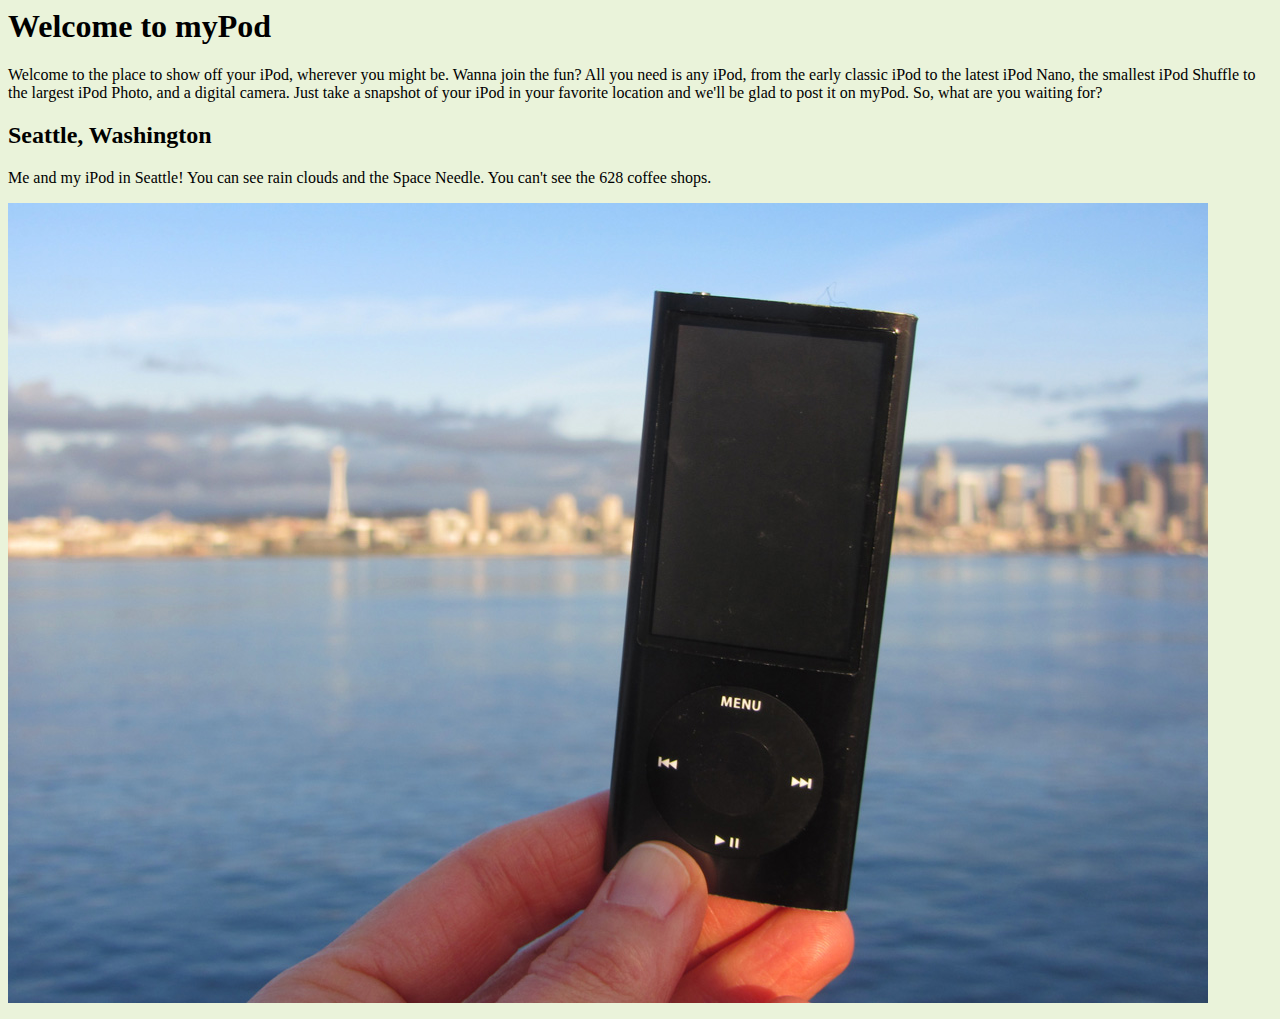
<file: Oreilly.Head.First.HTML.and.CSS.2nd.Edition/Chapter5/mypod/index.html>
<html>
    <head>
        <title>myPod</title>
        <style type="text/css">
            body {
                background-color: #eaf3da;
            }
        </style>
    </head>
    <body>
        <h1>Welcome to myPod</h1>
        <p>
            Welcome to the place to show off your iPod, wherever you might be.
            Wanna join the fun? All you need is any iPod, from the early classic
            iPod to the latest iPod Nano, the smallest iPod Shuffle to the
            largest iPod Photo, and a digital camera. Just take a snapshot of
            your iPod in your favorite location and we'll be glad to post it on
            myPod. So, what are you waiting for?
        </p>

        <h2>Seattle, Washington</h2>
        <p>
            Me and my iPod in Seattle! You can see rain clouds and the Space
            Needle. You can't see the 628 coffee shops.
        </p>
        <p>
            <img src="photos/seattle_video.jpg">
        </p>
    </body>
</html>
</file>
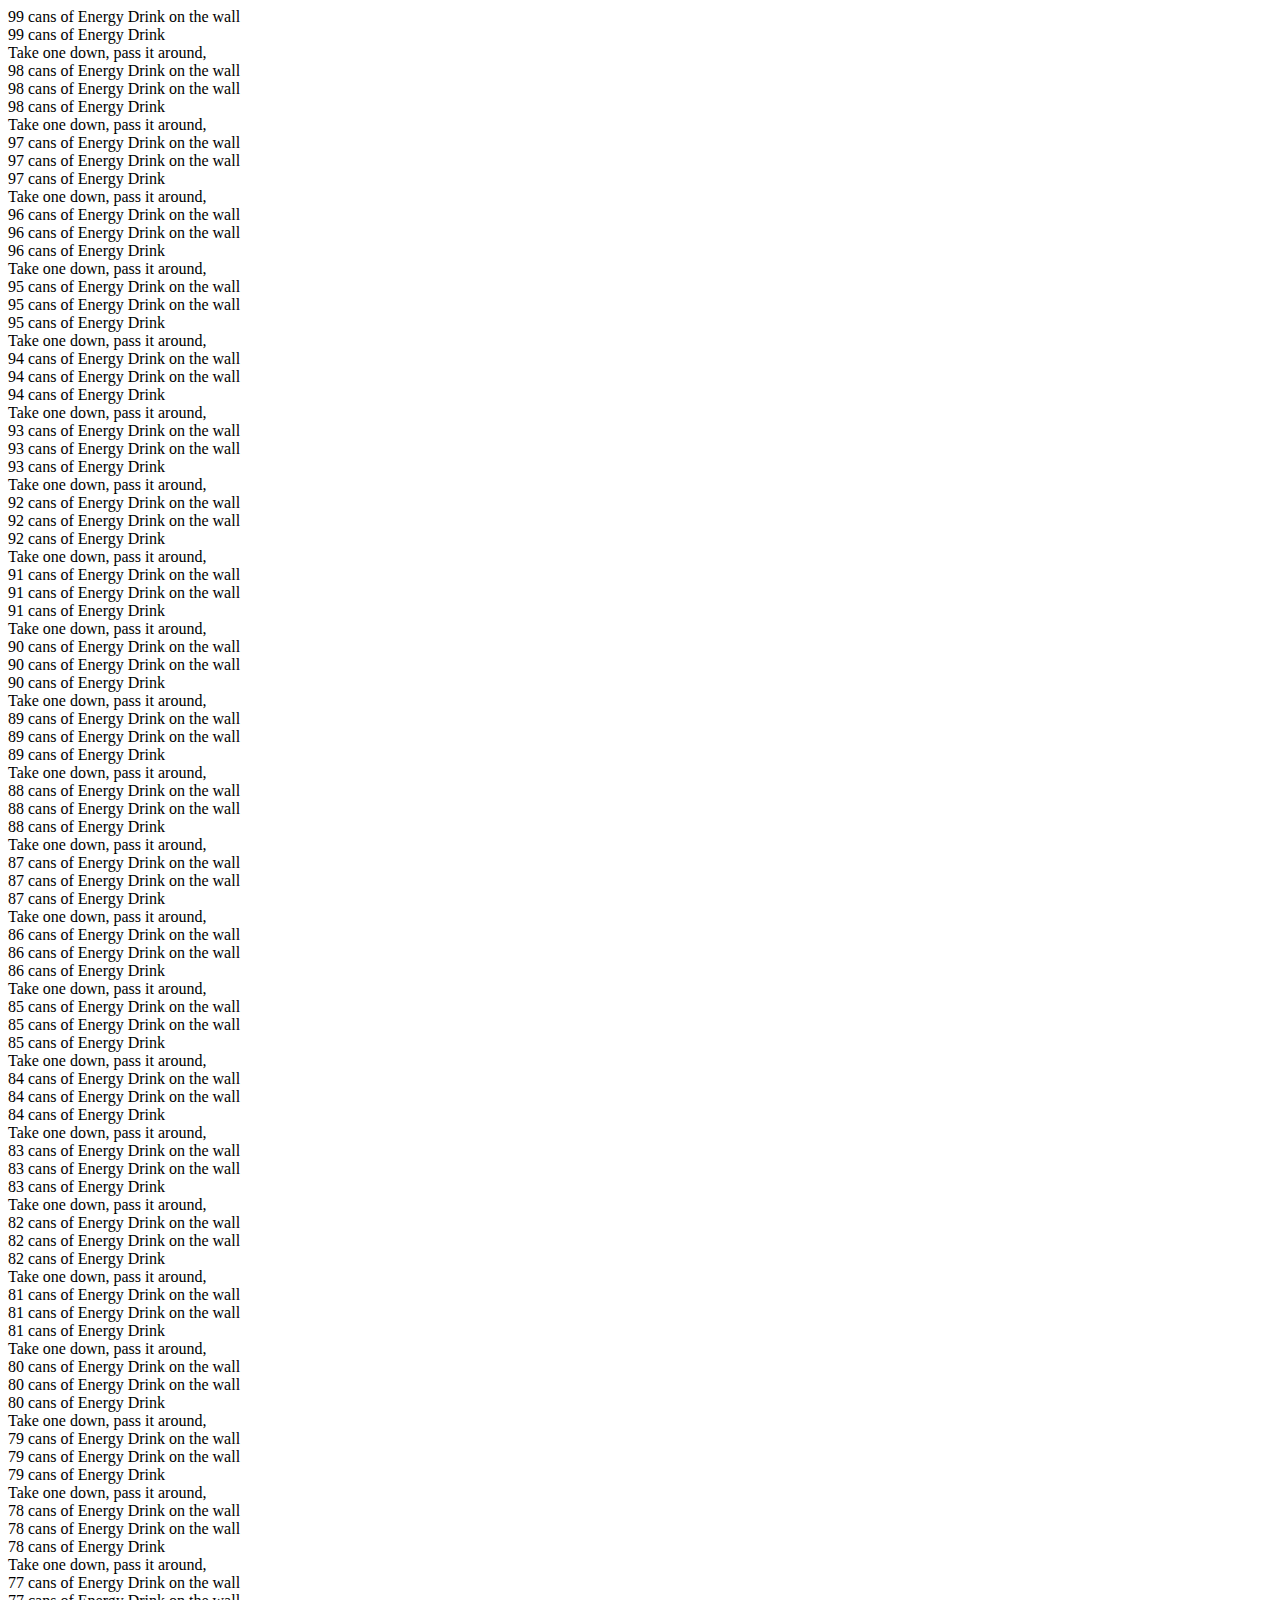
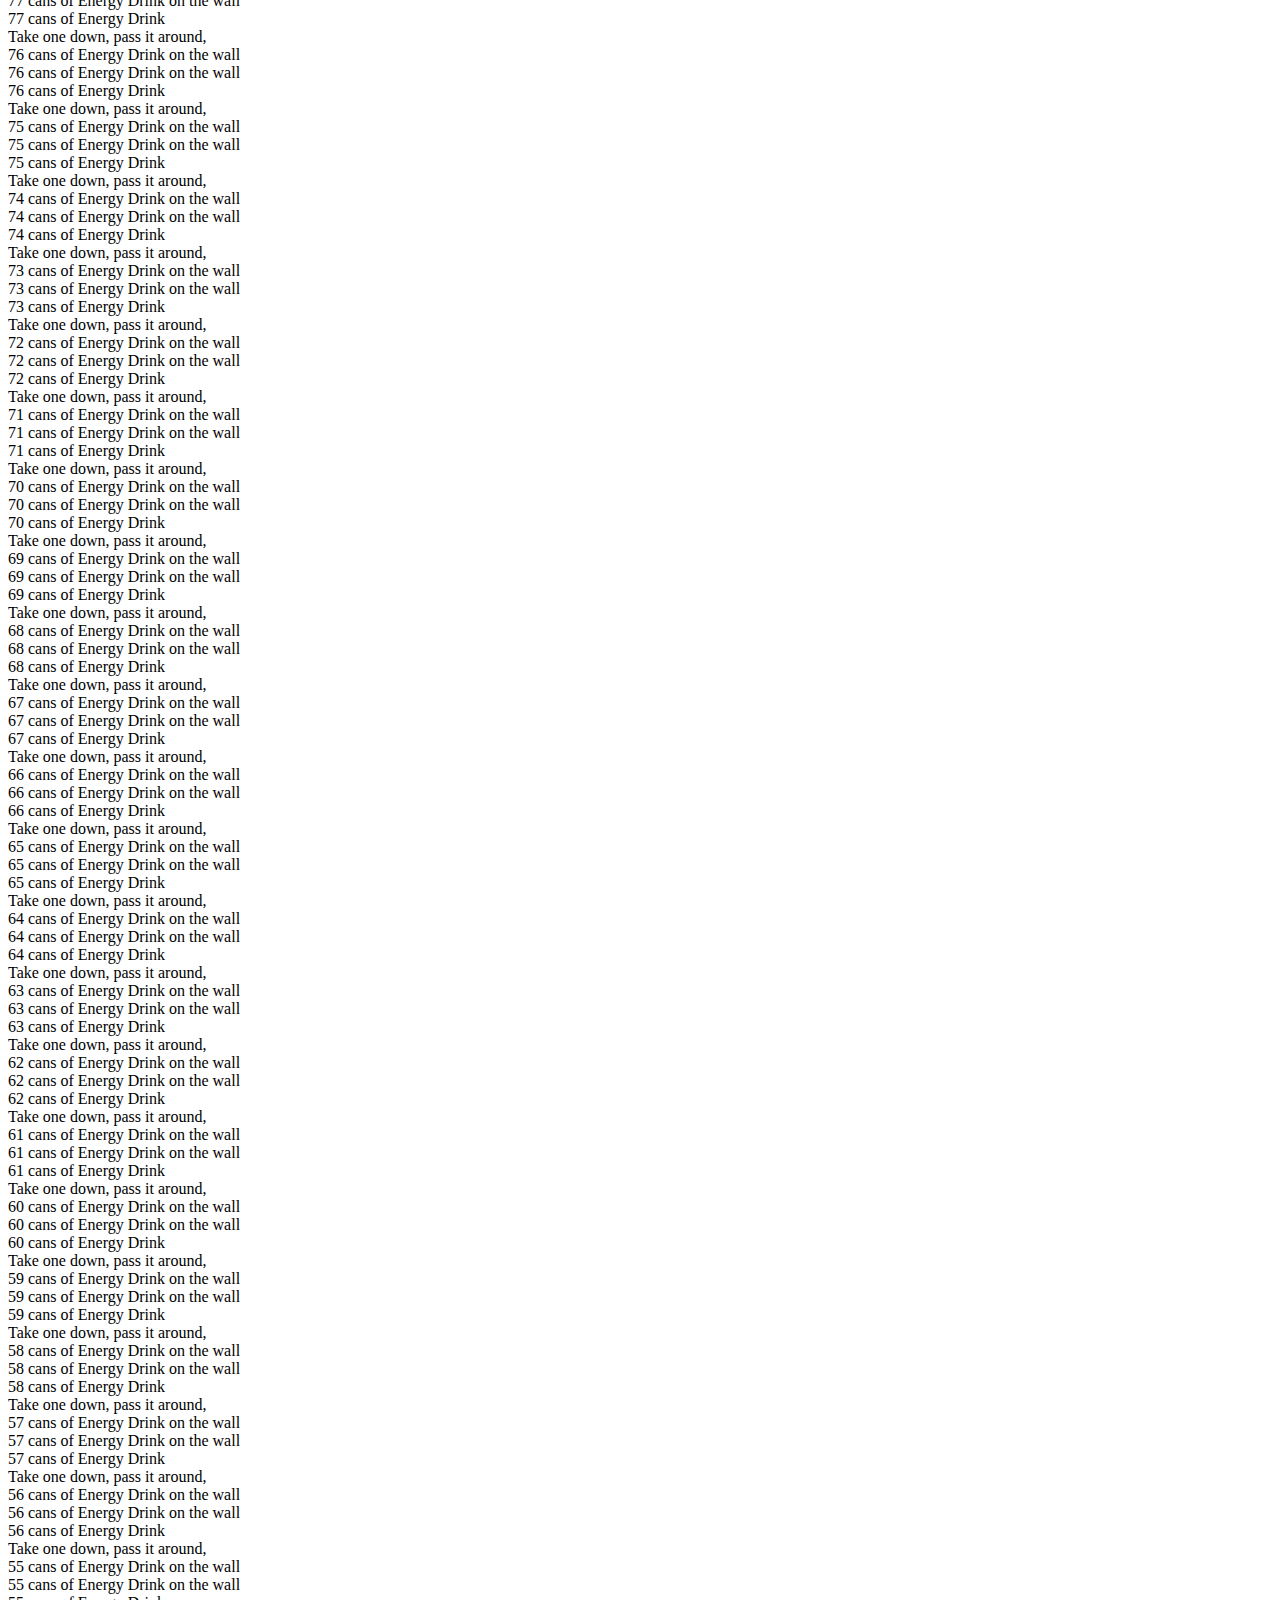
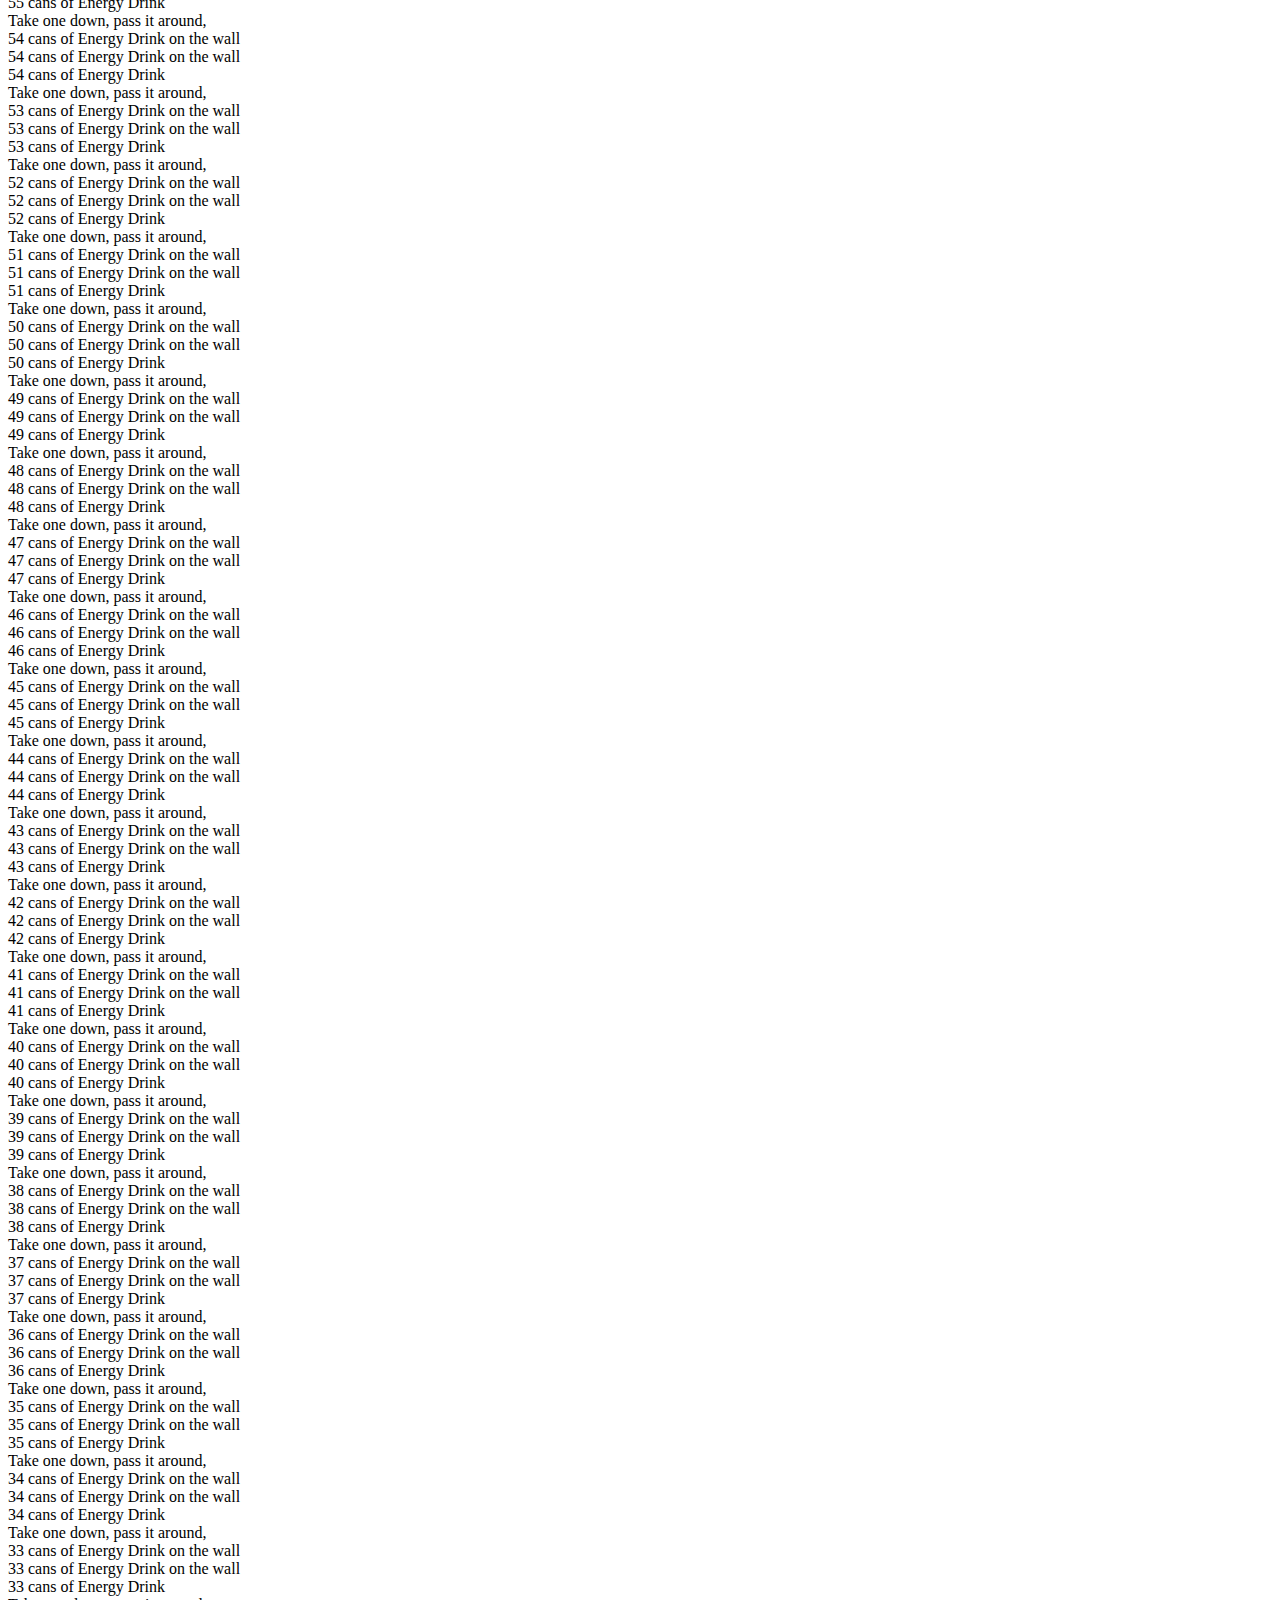
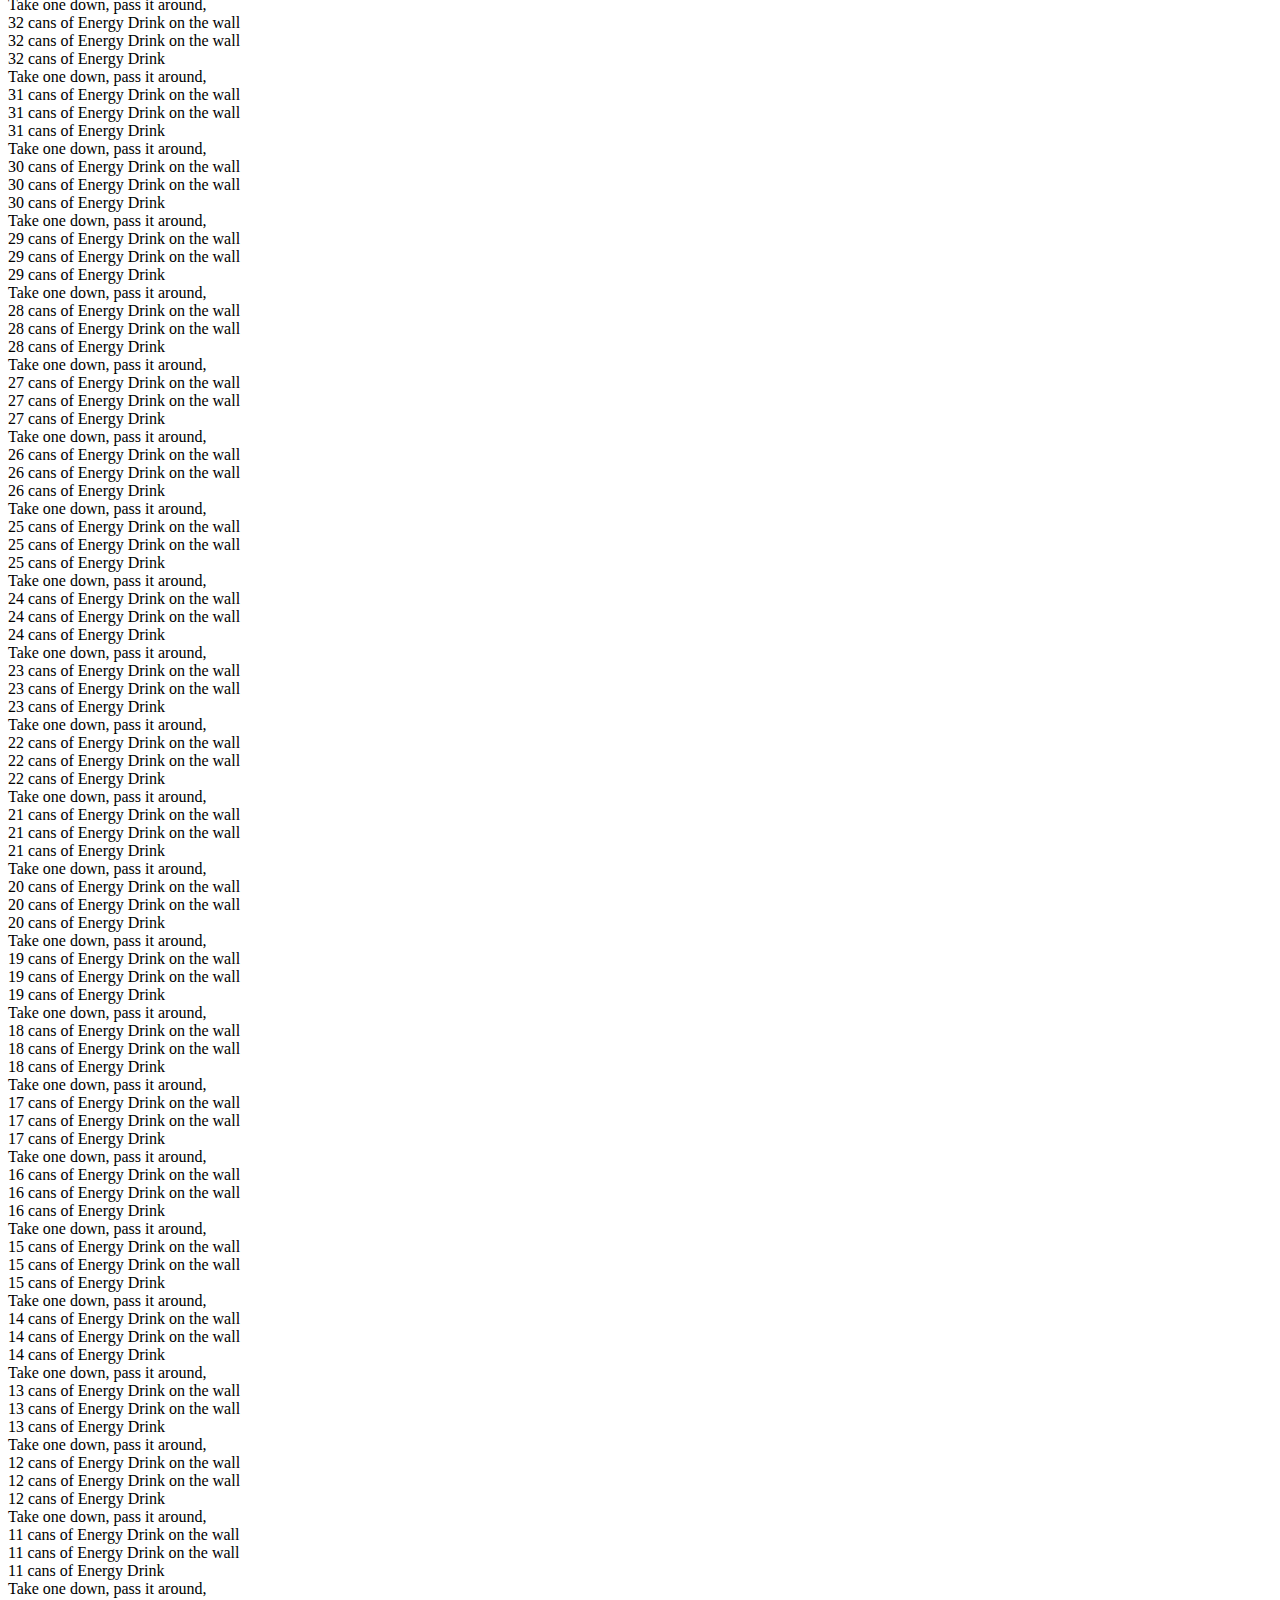
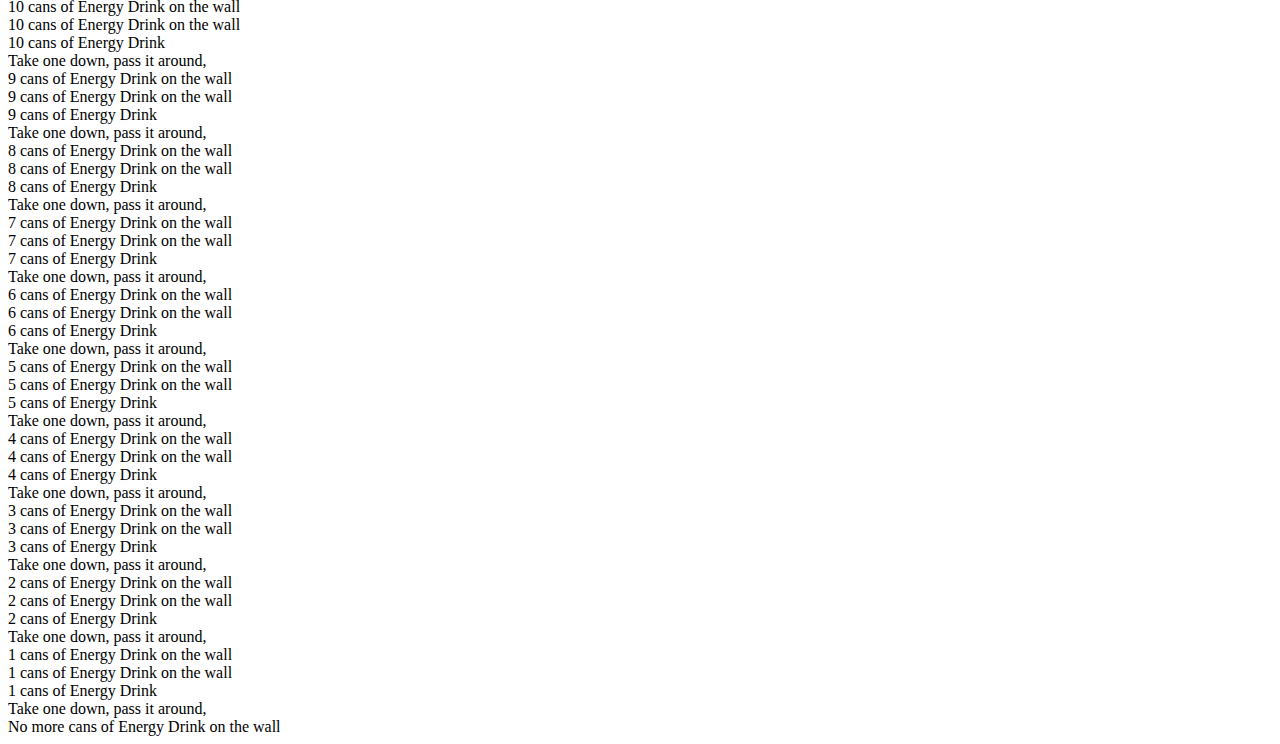
<file: Head First HTML5/Chapter01/99energy.html>
<!doctype html>
<html lang="en">
<head>
<title>My First JavaScript</title>
<meta charset="utf-8">
</head>
<body>
<script>
// substitute your favorite drink below
var drink = "Energy Drink";
var lyrics = "";
var cans = 99;
while (cans > 0) {
	lyrics = lyrics + cans + " cans of " + drink + " on the wall <br>";
	lyrics = lyrics + cans + " cans of " + drink + "<br>";
	lyrics = lyrics + "Take one down, pass it around, <br>";
	if (cans > 1) {
		lyrics = lyrics + (cans-1) + " cans of " + drink + " on the wall <br>";
	}
	else {
		lyrics = lyrics + "No more cans of " + drink + " on the wall <br>";
	}
	cans = cans - 1;
}
document.write(lyrics);
</script>
</body>
</html>
</file>
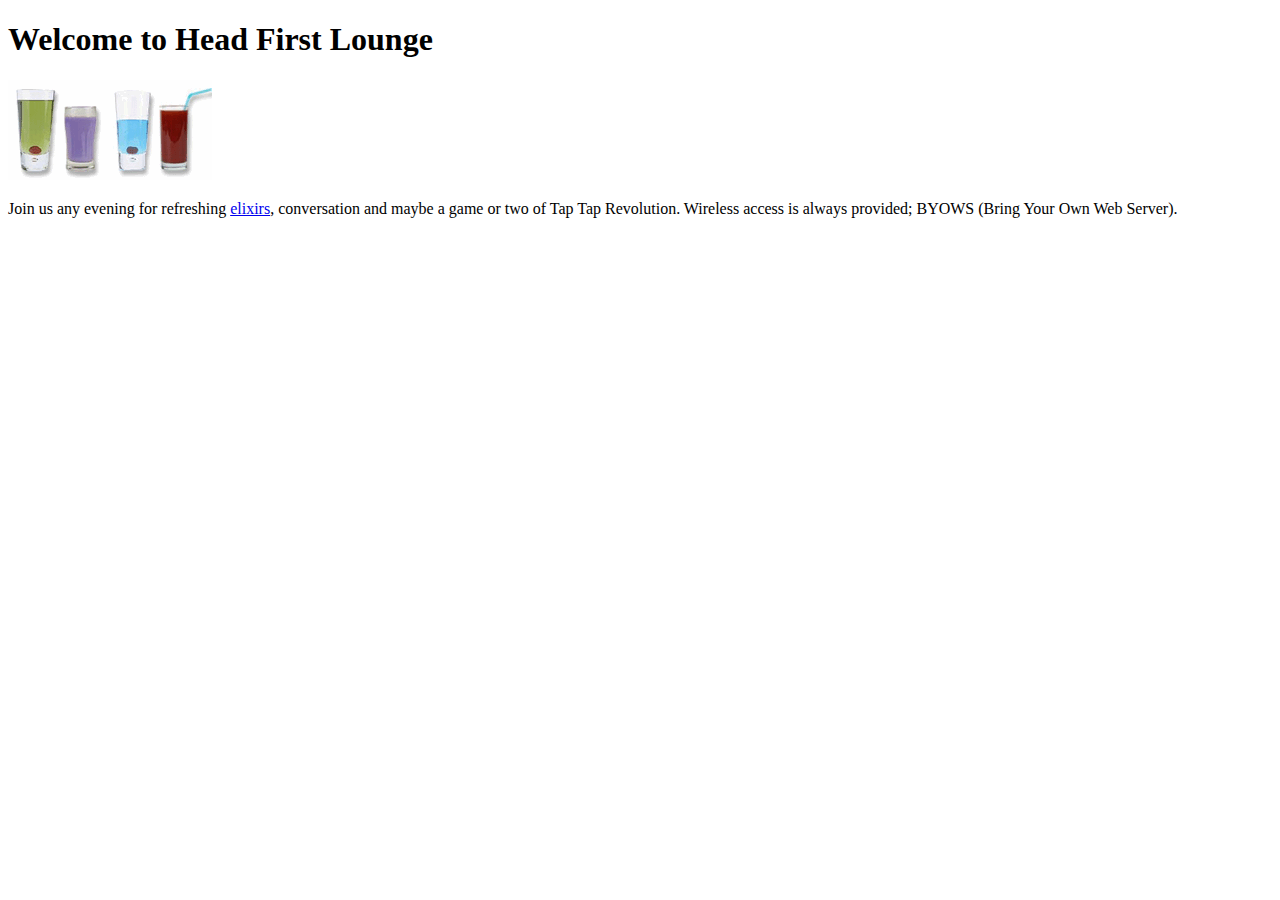
<file: Head First HTML5/Chapter01/headfirstlounge.html>
<!DOCTYPE html PUBLIC "-//W3C//DTD HTML 4.01//EN" "http://www.w3.org/TR/html4/strict.dtd">
<html> 
<head>
	<title>Head First Lounge</title>
	<meta http-equiv="content-type" content="text/html; charset=UTF-8">
</head> 
<body>
	<h1>Welcome to Head First Lounge</h1>
	<p>
		<img src="drinks.gif" alt="Drinks"> 
	</p>
	<p>
Join us any evening for refreshing <a href="elixirs.html">elixirs</a>, 
conversation and maybe a game or two of Tap Tap Revolution. 
Wireless access is always provided; BYOWS (Bring Your Own Web Server).
	</p> 
</body>
</html>
</file>
<file: Oreilly.Head.First.HTML.and.CSS.2nd.Edition/Chapter11/absolute/starbuzz.css>
body {
    background-color: #b5a789;
    font-family: Georgia, "Times New Roman", Times, serif;
    font-size: small;
    margin: 0px;
}

#header {
    background-color: #675c47;
    margin: 10px;
    height: 108px;
}

#main {
    background: #efe5d0 url(images/background.gif) top left;
    font-size: 105%;
    padding: 15px;
    margin: 0px 330px 10px 10px;
}

#sidebar {
    background: #efe5d0 url(images/background.gif) bottom right;
    font-size: 105%;
    padding: 15px;
    margin: 0px 10px 10px 10px;
    position: absolute;
    top: 128px;
    right: 0px;
    width: 280px;
}

#footer {
    background-color: #675c47;
    color: #efe5d0;
    text-align: center;
    padding: 15px;
    margin: 10px;
    font-size: 90%;
}

h1 {
    font-size: 120%;
    color: #954b4b;
}

.slogan {
    color: #954b4b;
}

.beanheading {
    text-align: center;
    line-height: 1.8em;
}

a:link {
    color: #b76666;
    text-decoration: none;
    border-bottom: thin dotted #b76666;
}
a:visited {
    color: #675c47;
    text-decoration: none;
    border-bottom: thin dotted #675c47;
}
</file>
<file: Oreilly.Head.First.HTML.and.CSS.2nd.Edition/Chapter11/starbuzz-complete/starbuzz.css>
body {
    background-color: #b5a789;
    font-family: Georgia, "Times New Roman", Times, serif;
    font-size: small;
    margin: 0px;
}

#header {
    background-color: #675c47;
    margin: 10px 10px 0px 10px;
    height: 108px;
}

#header img#headerSlogan {
    float: right;
}

/* REMOVE FOR CHAP 12 */
#award {
    position: absolute;
    top: 30px;
    left: 365px;
}

#coupon {
    position: fixed;
    top: 350px;
    left: -90px;
}

#coupon a,
img {
    border: none;
}
/*---*/

#tableContainer {
    display: table;
    border-spacing: 10px;
}

#tableRow {
    display: table-row;
}

#drinks {
    display: table-cell;
    background-color: #efe5d0;
    width: 20%;
    padding: 15px;
    vertical-align: top;
}

#main {
    display: table-cell;
    background: #efe5d0 url(images/background.gif) top left;
    font-size: 105%;
    padding: 15px;
    vertical-align: top;
}

#sidebar {
    display: table-cell;
    background: #efe5d0 url(images/background.gif) bottom right;
    font-size: 105%;
    padding: 15px;
    vertical-align: top;
}

#footer {
    background-color: #675c47;
    color: #efe5d0;
    text-align: center;
    padding: 15px;
    margin: 0px 10px 10px 10px;
    font-size: 90%;
}

h1 {
    font-size: 120%;
    color: #954b4b;
}

h2 {
    font-size: 110%;
}

.slogan {
    color: #954b4b;
}

.beanheading {
    text-align: center;
    line-height: 1.8em;
}

a:link {
    color: #b76666;
    text-decoration: none;
    border-bottom: thin dotted #b76666;
}
a:visited {
    color: #675c47;
    text-decoration: none;
    border-bottom: thin dotted #675c47;
}
</file>
<file: Oreilly.Head.First.HTML.and.CSS.2nd.Edition/Chapter11/starbuzz/starbuzz.css>
body {
    background-color: #b5a789;
    font-family: Georgia, "Times New Roman", Times, serif;
    font-size: small;
    margin: 0px;
}

#allcontent {
    width: 800px;
    padding-top: 5px;
    padding-bottom: 5px;
    background-color: #675c47;
    margin-left: auto;
    margin-right: auto;
}

#header {
    background-color: #675c47;
    margin: 10px;
    height: 108px;
}

#main {
    background: #efe5d0 url(images/background.gif) top left;
    font-size: 105%;
    padding: 15px;
    margin: 0px 10px 10px 10px;
    width: 420px;
    float: left;
}

#sidebar {
    background: #efe5d0 url(images/background.gif) bottom right;
    font-size: 105%;
    padding: 15px;
    margin: 0px 10px 10px 470px;
}

#footer {
    background-color: #675c47;
    color: #efe5d0;
    text-align: center;
    padding: 15px;
    margin: 10px;
    font-size: 90%;
    clear: left;
}

h1 {
    font-size: 120%;
    color: #954b4b;
}

.slogan {
    color: #954b4b;
}

.beanheading {
    text-align: center;
    line-height: 1.8em;
}

a:link {
    color: #b76666;
    text-decoration: none;
    border-bottom: thin dotted #b76666;
}
a:visited {
    color: #675c47;
    text-decoration: none;
    border-bottom: thin dotted #675c47;
}
</file>
<file: Oreilly.Head.First.HTML.and.CSS.2nd.Edition/Chapter11/tabledisplay/starbuzz.css>
body {
    background-color: #b5a789;
    font-family: Georgia, "Times New Roman", Times, serif;
    font-size: small;
    margin: 0px;
}

#header {
    background-color: #675c47;
    margin: 10px 10px 0px 10px;
    height: 108px;
}

#tableContainer {
    display: table;
    border-spacing: 10px;
}

#tableRow {
    display: table-row;
}

#main {
    display: table-cell;
    background: #efe5d0 url(images/background.gif) top left;
    font-size: 105%;
    padding: 15px;
    vertical-align: top;
}

#sidebar {
    display: table-cell;
    background: #efe5d0 url(images/background.gif) bottom right;
    font-size: 105%;
    padding: 15px;
    vertical-align: top;
}

#footer {
    background-color: #675c47;
    color: #efe5d0;
    text-align: center;
    padding: 15px;
    margin: 0px 10px 10px 10px;
    font-size: 90%;
}

h1 {
    font-size: 120%;
    color: #954b4b;
}

.slogan {
    color: #954b4b;
}

.beanheading {
    text-align: center;
    line-height: 1.8em;
}

a:link {
    color: #b76666;
    text-decoration: none;
    border-bottom: thin dotted #b76666;
}
a:visited {
    color: #675c47;
    text-decoration: none;
    border-bottom: thin dotted #675c47;
}
</file>
<file: Oreilly.Head.First.HTML.and.CSS.2nd.Edition/Chapter12/starbuzz-complete/starbuzz.css>
body {
    background-color: #b5a789;
    font-family: Georgia, "Times New Roman", Times, serif;
    font-size: small;
    margin: 0px;
}

header.top {
    background-color: #675c47;
    margin: 10px 10px 0px 10px;
    height: 108px;
}

header.top img#headerSlogan {
    float: right;
}

/* REMOVE FOR CHAP 12 */
#award {
    position: absolute;
    top: 30px;
    left: 365px;
}

#coupon {
    position: fixed;
    top: 350px;
    left: -90px;
}

#coupon a,
img {
    border: none;
}
/*---*/

#tableContainer {
    display: table;
    border-spacing: 10px;
}

#tableRow {
    display: table-row;
}

section#drinks {
    display: table-cell;
    background-color: #efe5d0;
    width: 20%;
    padding: 15px;
    vertical-align: top;
}

section#main,
section#blog {
    display: table-cell;
    background: #efe5d0 url(images/background.gif) top left;
    font-size: 105%;
    padding: 15px;
    vertical-align: top;
}

aside {
    display: table-cell;
    background: #efe5d0 url(images/background.gif) bottom right;
    font-size: 105%;
    padding: 15px;
    vertical-align: top;
}

footer {
    background-color: #675c47;
    color: #efe5d0;
    text-align: center;
    padding: 15px;
    margin: 0px 10px 10px 10px;
    font-size: 90%;
}

h1 {
    font-size: 120%;
    color: #954b4b;
}

h2 {
    font-size: 110%;
}

.slogan {
    color: #954b4b;
}

.beanheading {
    text-align: center;
    line-height: 1.8em;
}

a:link {
    color: #b76666;
    text-decoration: none;
    border-bottom: thin dotted #b76666;
}
a:visited {
    color: #675c47;
    text-decoration: none;
    border-bottom: thin dotted #675c47;
}

nav {
    background-color: #efe5d0;
    margin: 10px 10px 0px 10px;
}

nav ul {
    margin: 0px;
    list-style-type: none;
    padding: 5px 0px 5px 0px;
}

nav ul li {
    display: inline;
    padding: 5px 10px 5px 10px;
}

nav ul li a:link,
nav ul li a:visited {
    color: #954b4b;
    border-bottom: none;
    font-weight: bold;
}

nav ul li.selected {
    background-color: #c8b99c;
}
</file>
<file: Oreilly.Head.First.HTML.and.CSS.2nd.Edition/Chapter14/starbuzz/starbuzz.css>
body { 
  background-color: #b5a789;
  font-family:      Georgia, "Times New Roman", Times, serif;
  font-size:        small;
  margin:           0px;
}

/* 
	height messes up the headers in the blog in the articles
	it's only appropriate for the top header.
	add a class (new with blog)
	Affects the 3 #header rules for the main header below
	In HTML: add class="top" to main header in index.html and blog.html
*/

header.top {
  background-color: #675c47;
  margin: 10px 10px 0px 10px;
  height:           108px;
}

header.top img#headerSlogan {
	float: right;
}


/* nav new in blog */
nav {
    background-color: #efe5d0;
	margin: 10px 10px 0px 10px;
}
nav ul {
	margin: 0px;
	list-style-type: none;
	padding: 5px 0px 5px 0px;
}
nav ul li {
	display: inline;
	padding: 5px 10px 5px 10px;
}


div#tableContainer {
	display: table;
	border-spacing: 10px;
}

div#tableRow {
	display: table-row;
}

section#drinks {
    display: table-cell;
    background-color: #efe5d0;
    width: 20%;
    padding: 15px;
    vertical-align: top;
}

/* added section#blog for blog */
section#main, section#blog {
  display: table-cell;
  background:       #efe5d0 url(images/background.gif) top left;
  font-size:        105%;
  padding:          15px;
  vertical-align: top;
}

aside {
  display: table-cell;
  background:       #efe5d0 url(images/background.gif) bottom right;
  font-size:        105%;
  padding:          15px;
  vertical-align: top;
}

footer {
  background-color: #675c47;
  color:            #efe5d0;
  text-align:       center;
  padding:          15px;
  margin: 0px 10px 10px 10px;
  font-size:        90%;
}

h1 {
  font-size:        120%;
  color:            #954b4b;
}

h2 { font-size: 110%; }

.slogan { color: #954b4b; }

.beanheading {
  text-align:       center;
  line-height:      1.8em;
}

a:link {
  color:            #b76666;
  text-decoration:  none;
  border-bottom:    thin dotted #b76666;
}
a:visited {
  color:            #675c47;
  text-decoration:  none;
  border-bottom:    thin dotted #675c47;
}

/* ALL BELOW IS NEW FOR BLOG */


/* BELOW a above to override for nav */
nav ul li a:link, nav ul li a:visited {
	color: #954b4b;
	border-bottom: none;
	font-weight: bold;

	/* optional! very hard to see although does help */
	text-shadow: 1px 1px 3px #e2c2c2; 

	/* try this and see if you like it */
	text-transform: uppercase;
}

li.selected {
	background-color: #c8b99c;
}

article span {
	font-style: italic;
}
</file>
